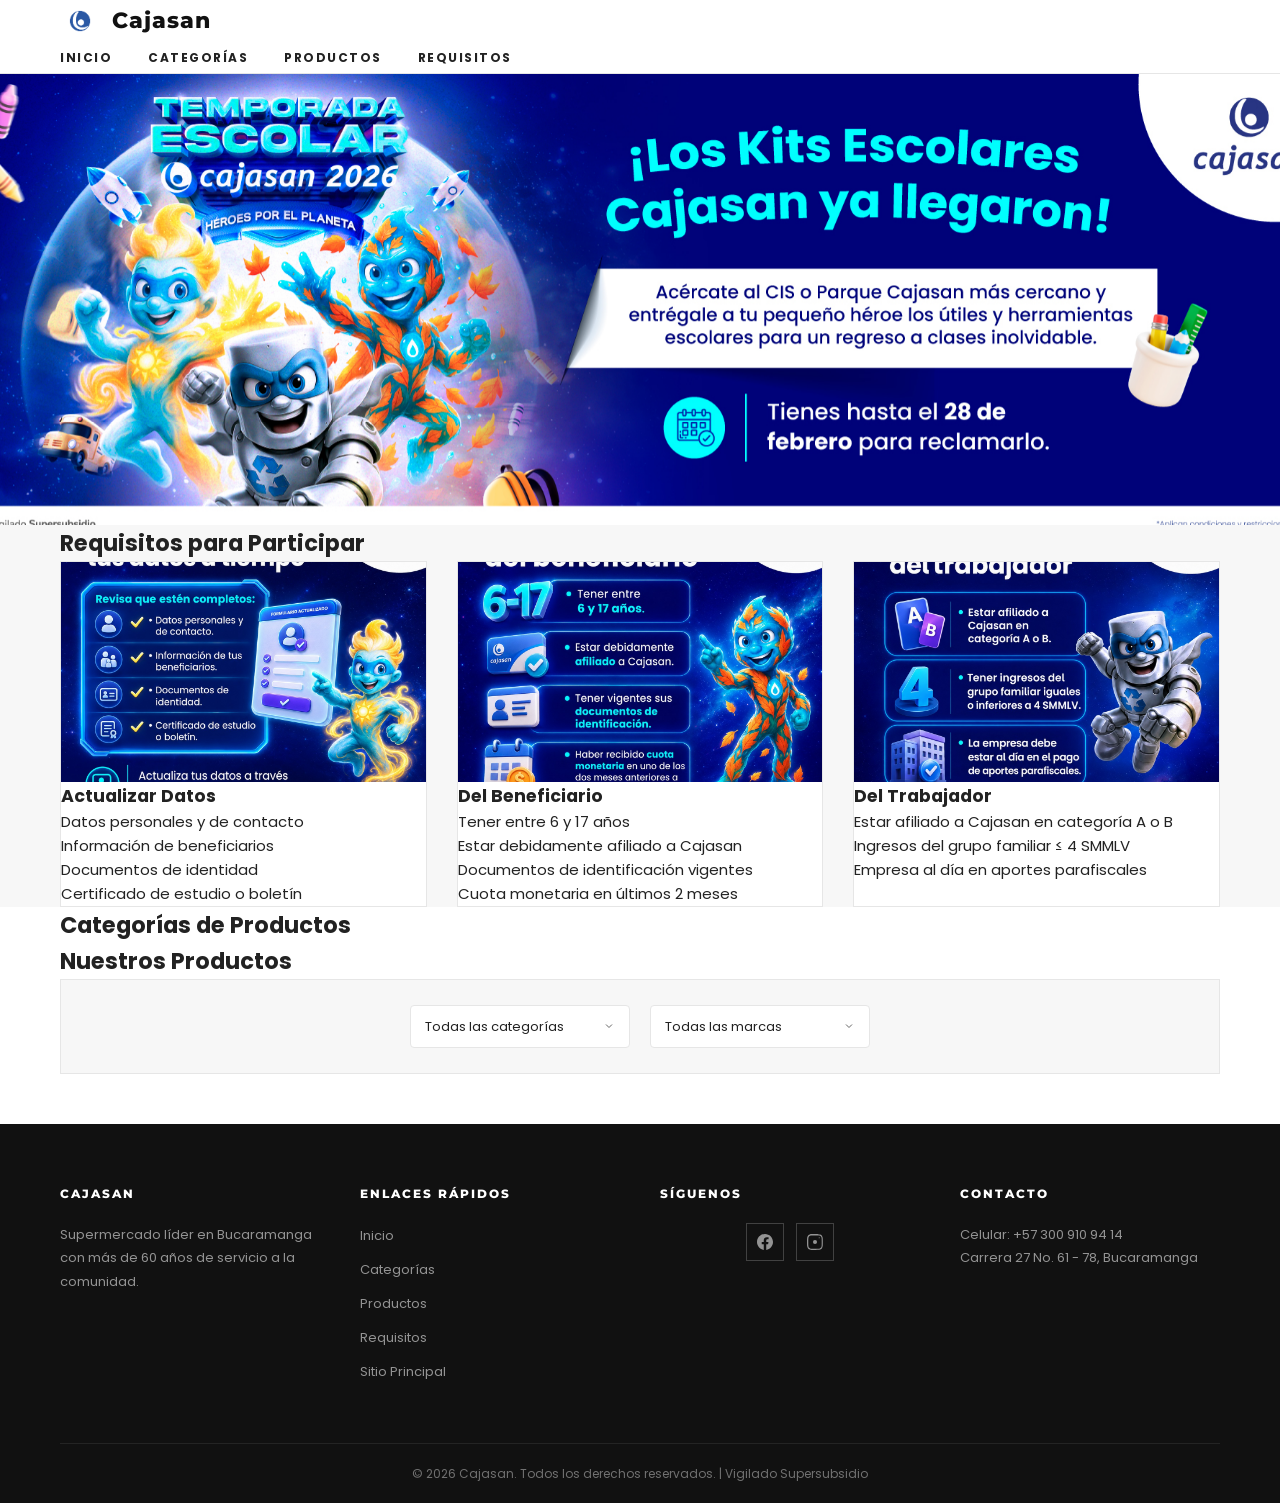
<file: index.html>
<!DOCTYPE html>
<html lang="es">
<head>
    <!-- Meta Tags Básicos -->
    <meta charset="UTF-8">
    <meta name="viewport" content="width=device-width, initial-scale=1.0">
    <meta name="description" content="Feria Escolar Cajasan 2026 - Héroes por el Planeta. Descubre productos escolares con descuentos especiales para beneficiarios de Cajasan.">
    <meta name="keywords" content="feria escolar, Cajasan, productos escolares, descuentos, beneficiarios, héroes por el planeta">
    <meta name="author" content="Cajasan">
    <meta name="robots" content="index, follow">
    <meta name="language" content="es">
    <meta name="revisit-after" content="7 days">
    
    <!-- Open Graph (Redes Sociales) -->
    <meta property="og:type" content="website">
    <meta property="og:title" content="Feria Escolar Cajasan 2026 - Héroes por el Planeta">
    <meta property="og:description" content="Prepárate para la Feria Escolar Cajasan 2026. Descuentos especiales en útiles escolares para beneficiarios.">
    <meta property="og:url" content="https://feria-escolar.cajasan.com">
    <meta property="og:image" content="https://feria-escolar.cajasan.com/assets/img/og-image.jpg">
    <meta property="og:site_name" content="Cajasan">
    <meta property="og:locale" content="es_CO">
    
    <!-- Twitter Card -->
    <meta name="twitter:card" content="summary_large_image">
    <meta name="twitter:title" content="Feria Escolar Cajasan 2026">
    <meta name="twitter:description" content="Descuentos especiales en útiles escolares para beneficiarios de Cajasan.">
    <meta name="twitter:image" content="https://feria-escolar.cajasan.com/assets/img/twitter-image.jpg">
    <meta name="twitter:site" content="@cajasan">
    
    <!-- Title -->
    <title>Feria Escolar Cajasan 2026 - Héroes por el Planeta</title>
    
    <!-- Favicon -->
    <link rel="icon" type="image/png" href="assets/img/favicon.png">
    
    <!-- Fonts -->
    <link rel="preconnect" href="https://fonts.googleapis.com">
    <link rel="preconnect" href="https://fonts.gstatic.com" crossorigin>
    <link href="https://fonts.googleapis.com/css2?family=Poppins:wght@300;400;600;700;800&family=Montserrat:wght@400;600;700&display=swap" rel="stylesheet">
    
    <!-- CSS -->
    <link rel="stylesheet" href="assets/css/styles.css">
    <link rel="stylesheet" href="assets/css/animations.css">
    <link rel="stylesheet" href="assets/css/responsive.css">
    
    <!-- Schema.org Structured Data (JSON-LD) - Event -->
    <script type="application/ld+json">
    {
      "@context": "https://schema.org",
      "@type": "Event",
      "name": "Feria Escolar Cajasan 2026",
      "description": "Feria Escolar con descuentos especiales en útiles escolares para beneficiarios de Cajasan.",
      "eventStatus": "EventScheduled",
      "eventAttendanceMode": "MixedEventAttendanceMode",
      "organizer": {
        "@type": "Organization",
        "name": "Cajasan",
        "url": "https://www.cajasan.com",
        "logo": "https://www.cajasan.com/assets/images/logo.png",
        "sameAs": [
          "https://www.facebook.com/cajasan",
          "https://www.instagram.com/cajasan"
        ]
      },
      "image": "https://feria-escolar.cajasan.com/assets/img/favicon.png",
      "url": "https://feria-escolar.cajasan.com"
    }
    </script>
    
    <!-- Schema.org Organization -->
    <script type="application/ld+json">
    {
      "@context": "https://schema.org",
      "@type": "Organization",
      "name": "Cajasan",
      "url": "https://www.cajasan.com",
      "logo": "https://www.cajasan.com/assets/images/favicon.png",
      "description": "Supermercado líder en Bucaramanga. Feria Escolar 2026 con descuentos especiales.",
      "sameAs": [
        "https://www.facebook.com/cajasan",
        "https://www.instagram.com/cajasan"
      ],
      "contactPoint": {
        "@type": "ContactPoint",
        "contactType": "Customer Service",
        "telephone": "+57-300-910-9414"
      }
    }
    </script>

    <!-- Google Analytics -->
    <script async src="https://www.googletagmanager.com/gtag/js?id=G-XXXXXXXXXX"></script>
    <script>
      window.dataLayer = window.dataLayer || [];
      function gtag(){dataLayer.push(arguments);}
      gtag('js', new Date());
      gtag('config', 'G-XXXXXXXXXX');
    </script>
</head>
<body>
    <!-- HEADER / NAVBAR -->
    <header class="navbar">
        <div class="container">
            <div class="navbar-brand">
                <a href="/" class="logo-link">
                    <img src="assets/img/favicon.png" alt="Cajasan 69 Años Aniversario" class="logo" style="max-width: 40px;">
                    <span class="brand-text">Cajasan</span>
                </a>
            </div>
            <nav class="nav-menu">
                <a href="#inicio" class="nav-link">Inicio</a>
                <a href="#categorias" class="nav-link">Categorías</a>
                <a href="#productos" class="nav-link">Productos</a>
                <a href="#requisitos" class="nav-link">Requisitos</a>
            </nav>
            <button class="hamburger" id="hamburger" aria-label="Menú de navegación">
                <span></span>
                <span></span>
                <span></span>
            </button>
        </div>
    </header>

    <!-- BANNER PRINCIPAL -->
    <section id="inicio" class="hero-banner">
        <img src="assets/img/banner.jpeg" alt="Feria Escolar Cajasan 2026 - Héroes por el Planeta" class="banner-img">
        <div class="banner-overlay"></div>
    </section>


    <!-- REQUISITOS -->
    <section id="requisitos" class="requisitos">
        <div class="container">
            <h2>Requisitos para Participar</h2>
            
            <div class="requisitos-grid">
                <div class="requisito-card">
                    <div class="requisito-imagen">
                        <img src="assets/img/requisitos/actualiza-datos.jpg" alt="Actualizar Datos" onerror="this.style.display='none'">
                    </div>
                    <h3>Actualizar Datos</h3>
                    <ul>
                        <li>Datos personales y de contacto</li>
                        <li>Información de beneficiarios</li>
                        <li>Documentos de identidad</li>
                        <li>Certificado de estudio o boletín</li>
                    </ul>
                </div>
                
                <div class="requisito-card">
                    <div class="requisito-imagen">
                        <img src="assets/img/requisitos/requisitos-independiente.jpg" alt="Del Beneficiario" onerror="this.style.display='none'">
                    </div>
                    <h3>Del Beneficiario</h3>
                    <ul>
                        <li>Tener entre 6 y 17 años</li>
                        <li>Estar debidamente afiliado a Cajasan</li>
                        <li>Documentos de identificación vigentes</li>
                        <li>Cuota monetaria en últimos 2 meses</li>
                    </ul>
                </div>
                
                <div class="requisito-card">
                    <div class="requisito-imagen">
                        <img src="assets/img/requisitos/requisitos-trabajador.jpg" alt="Del Trabajador" onerror="this.style.display='none'">
                    </div>
                    <h3>Del Trabajador</h3>
                    <ul>
                        <li>Estar afiliado a Cajasan en categoría A o B</li>
                        <li>Ingresos del grupo familiar ≤ 4 SMMLV</li>
                        <li>Empresa al día en aportes parafiscales</li>
                    </ul>
                </div>
            </div>
        </div>
    </section>


    <!-- CATEGORÍAS -->
    <section id="categorias" class="categorias">
        <div class="container">
            <h2>Categorías de Productos</h2>
            <div id="lista-categorias" class="grid-categorias">
                <!-- Se llena con JavaScript -->
            </div>
        </div>
    </section>

    <!-- PRODUCTOS -->
    <section id="productos" class="productos">
        <div class="container">
            <h2>Nuestros Productos</h2>
            
            <div class="filtros">
                <select id="filtro-categoria" class="filtro-select">
                    <option value="">Todas las categorías</option>
                </select>
                <select id="filtro-marca" class="filtro-select">
                    <option value="">Todas las marcas</option>
                </select>
            </div>

            <div id="lista-productos" class="grid-productos">
                <!-- Se llena con JavaScript -->
            </div>
        </div>
    </section>

    <!-- CARRITO MODAL -->
    <div id="carrito-modal" class="modal">
        <div class="modal-content">
            <span class="close" onclick="cerrarCarrito()">&times;</span>
            <h2>Mi Carrito</h2>
            <div id="contenido-carrito">
                <!-- Se llena con JavaScript -->
            </div>
            <div class="carrito-total">
                <h3>Total: $<span id="total-carrito">0</span></h3>
                <button class="btn-principal" onclick="procederCompra()">Proceder a Compra</button>
            </div>
        </div>
    </div>

    <!-- LOGIN MODAL -->
    <div id="login-modal" class="modal">
        <div class="modal-content">
            <span class="close" onclick="cerrarLogin()">&times;</span>
            <h2>Iniciar Sesión</h2>
            <form id="form-login">
                <input type="email" id="email" placeholder="Correo electrónico" required>
                <input type="password" id="contraseña" placeholder="Contraseña" required>
                <button type="submit" class="btn-principal">Ingresar</button>
            </form>
            <p style="text-align: center; margin-top: 15px;">¿No tienes cuenta? <a href="#" onclick="abrirRegistro()" style="color: #00d4ff;">Registrarse</a></p>
        </div>
    </div>

    <!-- FOOTER -->
    <footer class="footer">
        <div class="container">
            <div class="footer-content">
                <div class="footer-section">
                    <h4>Cajasan</h4>
                    <p>Supermercado líder en Bucaramanga con más de 60 años de servicio a la comunidad.</p>
                </div>
                
                <div class="footer-section">
                    <h4>Enlaces Rápidos</h4>
                    <ul>
                        <li><a href="#inicio">Inicio</a></li>
                        <li><a href="#categorias">Categorías</a></li>
                        <li><a href="#productos">Productos</a></li>
                        <li><a href="#requisitos">Requisitos</a></li>
                        <li><a href="https://www.cajasan.com">Sitio Principal</a></li>
                    </ul>
                </div>
                
                <div class="footer-section">
                    <h4>Síguenos</h4>
                    <div class="social-links">
                        <a href="https://facebook.com/cajasan" title="Facebook" target="_blank" rel="noopener noreferrer">
                            <svg viewBox="0 0 24 24" xmlns="http://www.w3.org/2000/svg" fill="currentColor">
                                <path d="M24 12.073c0-6.627-5.373-12-12-12s-12 5.373-12 12c0 5.99 4.388 10.954 10.125 11.854v-8.385H7.078v-3.47h3.047V9.43c0-3.007 1.792-4.669 4.533-4.669 1.312 0 2.686.235 2.686.235v2.953H15.83c-1.491 0-1.956.925-1.956 1.874v2.25h3.328l-.532 3.47h-2.796v8.385C19.612 23.027 24 18.062 24 12.073z"/>
                            </svg>
                        </a>
                        <a href="https://instagram.com/cajasan" title="Instagram" target="_blank" rel="noopener noreferrer">
                            <svg viewBox="0 0 24 24" xmlns="http://www.w3.org/2000/svg" fill="currentColor">
                                <path d="M12 0C8.74 0 8.333.015 7.053.072 5.775.132 4.905.333 4.117.6c-.79.263-1.473.557-2.115 1.194-.657.645-.892 1.324-1.195 2.115-.366.79-.566 1.659-.625 2.938C.029 8.333.016 8.74 0 12s.015 3.667.072 4.947c.06 1.277.261 2.148.625 2.938.263.79.557 1.473 1.194 2.115.645.657 1.326.892 2.117 1.195.79.366 1.666.566 2.964.625 1.248.06 1.66.049 4.888.049s3.67.013 4.947-.072c1.275-.06 2.148-.26 2.938-.625.79-.263 1.473-.557 2.115-1.194.657-.645.892-1.326 1.195-2.117.366-.79.566-1.666.625-2.964.06-1.248.049-1.66.049-4.888s.013-3.67-.072-4.947c-.06-1.275-.26-2.148-.625-2.938-.263-.79-.557-1.473-1.194-2.115-.645-.657-1.326-.892-2.117-1.195-.79-.263-1.666-.566-2.964-.625C15.667.065 15.236.064 12 .064zm0 2.068s3.787.019 4.947.072c1.203.054 1.853.244 2.287.408.575.224.985.479 1.417.911.432.432.687.842.911 1.417.164.434.354 1.084.408 2.287.053 1.16.072 1.51.072 4.947s-.019 3.787-.072 4.947c-.054 1.203-.244 1.853-.408 2.287-.224.575-.479.985-.911 1.417-.432.432-.842.687-1.417.911-.434.164-1.084.354-2.287.408-1.16.053-1.51.072-4.947.072s-3.787-.019-4.947-.072c-1.203-.054-1.853-.244-2.287-.408-.575-.224-.985-.479-1.417-.911-.432-.432-.687-.842-.911-1.417-.164-.434-.354-1.084-.408-2.287-.053-1.16-.072-1.51-.072-4.947s.019-3.787.072-4.947c.054-1.203.244-1.853.408-2.287.224-.575.479-.985.911-1.417.432-.432.842-.687 1.417-.911.434-.164 1.084-.354 2.287-.408 1.16-.053 1.51-.072 4.947-.072z"/>
                                <circle cx="12" cy="12" r="3.065"/>
                                <circle cx="18.306" cy="5.694" r="0.75"/>
                            </svg>
                        </a>
                    </div>
                </div>

                <div class="footer-section">
                    <h4>Contacto</h4>
                    <p>Celular: +57 300 910 94 14</p>
                    <p>Carrera 27 No. 61 - 78, Bucaramanga</p>
                </div>
            </div>
            
            <div class="footer-bottom">
                <p>&copy; 2026 Cajasan. Todos los derechos reservados. | Vigilado Supersubsidio</p>
            </div>
        </div>
    </footer>

    <script src="assets/js/app.js"></script>
</body>
</html>
</file>
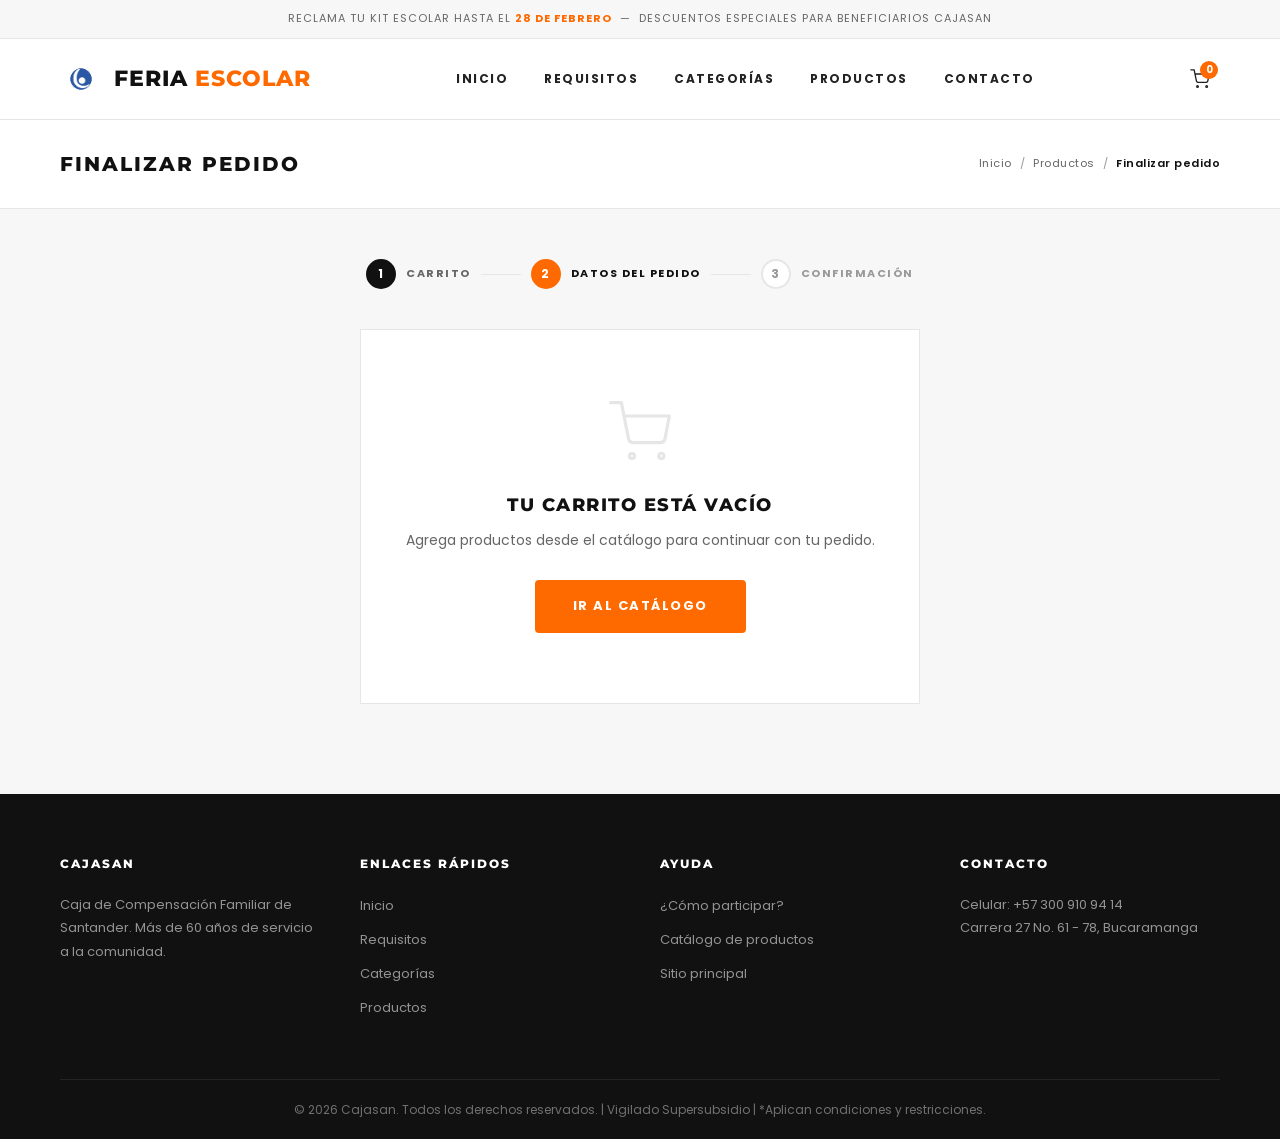
<file: checkout.html>
<!DOCTYPE html>
<html lang="es">
<head>
    <meta charset="UTF-8">
    <meta name="viewport" content="width=device-width, initial-scale=1.0">
    <meta name="description" content="Finaliza tu pedido de la Feria Escolar Cajasan 2026.">
    <meta name="robots" content="noindex, follow">
    <title>Finalizar Pedido - Feria Escolar Cajasan 2026</title>
    <link rel="icon" type="image/png" href="assets/img/favicon.png">
    <link rel="preconnect" href="https://fonts.googleapis.com">
    <link rel="preconnect" href="https://fonts.gstatic.com" crossorigin>
    <link href="https://fonts.googleapis.com/css2?family=Poppins:wght@300;400;500;600;700;800&family=Montserrat:wght@400;600;700;800&display=swap" rel="stylesheet">
    <link rel="stylesheet" href="assets/css/styles.css">
    <link rel="stylesheet" href="assets/css/animations.css">
    <link rel="stylesheet" href="assets/css/checkout.css">
    <link rel="stylesheet" href="assets/css/responsive.css">
</head>
<body class="page-checkout">
    <!-- ========== BARRA SUPERIOR ========== -->
    <div class="top-bar">
        <div class="container">
            <p>RECLAMA TU KIT ESCOLAR HASTA EL <strong>28 DE FEBRERO</strong> &nbsp;—&nbsp; DESCUENTOS ESPECIALES PARA BENEFICIARIOS CAJASAN</p>
        </div>
    </div>
    <!-- ========== HEADER ========== -->
    <header class="navbar" id="navbar">
        <div class="container navbar-inner">
            <div class="navbar-brand">
                <a href="index.html" class="logo-link">
                    <img src="assets/img/favicon.png" alt="Cajasan" class="logo">
                    <span class="brand-text">FERIA <span>ESCOLAR</span></span>
                </a>
            </div>
            <nav class="nav-menu" id="nav-menu">
                <a href="index.html#inicio" class="nav-link">Inicio</a>
                <a href="index.html#requisitos" class="nav-link">Requisitos</a>
                <a href="index.html#categorias" class="nav-link">Categorías</a>
                <a href="index.html#productos" class="nav-link">Productos</a>
                <a href="index.html#contacto" class="nav-link">Contacto</a>
            </nav>
            <div class="nav-actions">
                <a href="index.html#productos" class="nav-icon-btn cart-btn" title="Seguir comprando">
                    <svg viewBox="0 0 24 24" fill="none" stroke="currentColor" stroke-width="1.6" stroke-linecap="round" stroke-linejoin="round">
                        <circle cx="9" cy="21" r="1"/><circle cx="20" cy="21" r="1"/>
                        <path d="M1 1h4l2.68 13.39a2 2 0 0 0 2 1.61h9.72a2 2 0 0 0 2-1.61L23 6H6"/>
                    </svg>
                    <span class="cart-count" id="contador-carrito">0</span>
                </a>
                <button class="hamburger" id="hamburger" aria-label="Menú de navegación">
                    <span></span><span></span><span></span>
                </button>
            </div>
        </div>
    </header>
    <!-- ========== ENCABEZADO DE PÁGINA ========== -->
    <section class="page-header">
        <div class="container page-header-inner">
            <h1>Finalizar Pedido</h1>
            <nav class="breadcrumb" aria-label="Ruta">
                <a href="index.html">Inicio</a>
                <span>/</span>
                <a href="index.html#productos">Productos</a>
                <span>/</span>
                <strong>Finalizar pedido</strong>
            </nav>
        </div>
    </section>
    <!-- ========== CONTENIDO CHECKOUT ========== -->
    <main class="checkout section">
        <div class="container">
            <!-- Pasos -->
            <ol class="checkout-steps">
                <li class="done"><span>1</span> Carrito</li>
                <li class="current"><span>2</span> Datos del pedido</li>
                <li><span>3</span> Confirmación</li>
            </ol>
            <!-- Carrito vacío -->
            <div class="checkout-empty" id="checkout-empty" hidden>
                <svg viewBox="0 0 24 24" fill="none" stroke="currentColor" stroke-width="1.2" stroke-linecap="round" stroke-linejoin="round">
                    <circle cx="9" cy="21" r="1"/><circle cx="20" cy="21" r="1"/>
                    <path d="M1 1h4l2.68 13.39a2 2 0 0 0 2 1.61h9.72a2 2 0 0 0 2-1.61L23 6H6"/>
                </svg>
                <h2>Tu carrito está vacío</h2>
                <p>Agrega productos desde el catálogo para continuar con tu pedido.</p>
                <a href="index.html#productos" class="btn-principal">Ir al catálogo</a>
            </div>
            <!-- Formulario de checkout -->
            <div id="checkout-wrapper">
                <!-- Avisos -->
                <div class="checkout-notice">
                    <p>¿Ya tienes una cuenta? <a href="#" id="toggle-login">Haz clic aquí para ingresar</a></p>
                    <form class="notice-form" id="form-login-inline" hidden>
                        <input type="email" id="login-email" placeholder="Correo electrónico" required>
                        <input type="password" id="login-pass" placeholder="Contraseña" required>
                        <button type="submit" class="btn-principal btn-sm">Ingresar</button>
                    </form>
                </div>
                <div class="checkout-notice checkout-notice-success" id="notice-usuario" hidden>
                    <p>Sesión iniciada como <strong id="notice-usuario-nombre"></strong>. <a href="#" id="cerrar-sesion">Cerrar sesión</a></p>
                </div>
                <form id="form-checkout" class="checkout-grid" novalidate>
                    <!-- ===== COLUMNA IZQUIERDA: DATOS ===== -->
                    <div class="checkout-col">
                        <h2 class="checkout-title">Datos del afiliado</h2>
                        <div class="form-row form-row-2">
                            <div class="form-group">
                                <label for="nombres">Nombres <abbr title="obligatorio">*</abbr></label>
                                <input type="text" id="nombres" name="nombres" required autocomplete="given-name">
                            </div>
                            <div class="form-group">
                                <label for="apellidos">Apellidos <abbr title="obligatorio">*</abbr></label>
                                <input type="text" id="apellidos" name="apellidos" required autocomplete="family-name">
                            </div>
                        </div>
                        <div class="form-row form-row-2">
                            <div class="form-group form-group-sm">
                                <label for="tipo-documento">Tipo de documento <abbr title="obligatorio">*</abbr></label>
                                <select id="tipo-documento" name="tipo_documento" required>
                                    <option value="CC">Cédula de ciudadanía</option>
                                    <option value="CE">Cédula de extranjería</option>
                                    <option value="PPT">Permiso por protección temporal</option>
                                    <option value="PA">Pasaporte</option>
                                </select>
                            </div>
                            <div class="form-group">
                                <label for="documento">Número de documento <abbr title="obligatorio">*</abbr></label>
                                <input type="text" id="documento" name="documento" required inputmode="numeric" maxlength="20">
                            </div>
                        </div>
                        <div class="form-row form-row-2">
                            <div class="form-group">
                                <label for="email">Correo electrónico <abbr title="obligatorio">*</abbr></label>
                                <input type="email" id="email" name="email" required autocomplete="email">
                            </div>
                            <div class="form-group">
                                <label for="telefono">Teléfono / Celular <abbr title="obligatorio">*</abbr></label>
                                <input type="tel" id="telefono" name="telefono" required inputmode="tel" autocomplete="tel" placeholder="300 000 0000">
                            </div>
                        </div>
                        <div class="form-row form-row-2">
                            <div class="form-group">
                                <label for="departamento">Departamento <abbr title="obligatorio">*</abbr></label>
                                <select id="departamento" name="departamento" required>
                                    <option value="Santander" selected>Santander</option>
                                    <option value="Norte de Santander">Norte de Santander</option>
                                    <option value="Boyacá">Boyacá</option>
                                    <option value="Cesar">Cesar</option>
                                    <option value="Otro">Otro</option>
                                </select>
                            </div>
                            <div class="form-group">
                                <label for="ciudad">Ciudad / Municipio <abbr title="obligatorio">*</abbr></label>
                                <input type="text" id="ciudad" name="ciudad" required placeholder="Bucaramanga" autocomplete="address-level2">
                            </div>
                        </div>
                        <div class="form-group">
                            <label for="direccion">Dirección de residencia <abbr title="obligatorio">*</abbr></label>
                            <input type="text" id="direccion" name="direccion" required placeholder="Calle / Carrera, número, barrio" autocomplete="street-address">
                        </div>
                        <div class="form-group">
                            <label for="punto-entrega">Punto de entrega (CIS o Parque Cajasan) <abbr title="obligatorio">*</abbr></label>
                            <select id="punto-entrega" name="punto_entrega" required>
                                <option value="">Selecciona dónde reclamarás el kit…</option>
                                <option value="CIS Bucaramanga - Sede Principal">CIS Bucaramanga - Sede Principal</option>
                                <option value="CIS Floridablanca">CIS Floridablanca</option>
                                <option value="CIS Girón">CIS Girón</option>
                                <option value="CIS Piedecuesta">CIS Piedecuesta</option>
                                <option value="CIS Barrancabermeja">CIS Barrancabermeja</option>
                                <option value="CIS San Gil">CIS San Gil</option>
                                <option value="CIS Socorro">CIS Socorro</option>
                                <option value="Parque Recreacional Cajasan">Parque Recreacional Cajasan</option>
                            </select>
                        </div>
                        <!-- Crear cuenta -->
                        <div class="form-check" id="bloque-crear-cuenta">
                            <label>
                                <input type="checkbox" id="crear-cuenta" name="crear_cuenta">
                                <span>¿Crear una cuenta para seguir mis pedidos?</span>
                            </label>
                        </div>
                        <div class="form-group" id="bloque-password" hidden>
                            <label for="password">Contraseña para tu cuenta <abbr title="obligatorio">*</abbr></label>
                            <input type="password" id="password" name="password" minlength="6" autocomplete="new-password" placeholder="Mínimo 6 caracteres">
                        </div>
                    </div>
                    <!-- ===== COLUMNA DERECHA: ADICIONAL ===== -->
                    <div class="checkout-col">
                        <h2 class="checkout-title">Información adicional</h2>
                        <div class="form-group">
                            <label for="notas">Notas del pedido (opcional)</label>
                            <textarea id="notas" name="notas" rows="6" placeholder="Ej: nombre del beneficiario, grado escolar, indicaciones para la entrega…"></textarea>
                        </div>
                        <div class="checkout-info-box">
                            <h4>¿Cómo funciona la entrega?</h4>
                            <ul>
                                <li>Al confirmar, tu pedido queda en estado <strong>pendiente</strong>.</li>
                                <li>Te contactaremos al correo o celular registrado.</li>
                                <li>Reclamas y pagas en el <strong>CIS o Parque</strong> seleccionado.</li>
                                <li>Plazo máximo: <strong>28 de febrero de 2026</strong>.</li>
                            </ul>
                        </div>
                    </div>
                    <!-- ===== RESUMEN DEL PEDIDO (ancho completo) ===== -->
                    <div class="checkout-full">
                        <h2 class="checkout-title">Tu pedido</h2>
                        <table class="order-table">
                            <thead>
                                <tr>
                                    <th>Producto</th>
                                    <th class="text-center">Cantidad</th>
                                    <th class="text-right">Subtotal</th>
                                </tr>
                            </thead>
                            <tbody id="order-items">
                                <!-- Se llena con JavaScript -->
                            </tbody>
                            <tfoot>
                                <tr>
                                    <th colspan="2">Subtotal</th>
                                    <td class="text-right">$<span id="order-subtotal">0</span></td>
                                </tr>
                                <tr>
                                    <th colspan="2">Descuento beneficiario</th>
                                    <td class="text-right">$<span id="order-descuento">0</span></td>
                                </tr>
                                <tr class="order-total">
                                    <th colspan="2">Total</th>
                                    <td class="text-right">$<span id="order-total">0</span></td>
                                </tr>
                            </tfoot>
                        </table>
                        <!-- Método de pago -->
                        <div class="payment-box">
                            <div class="payment-option">
                                <label>
                                    <input type="radio" name="metodo_pago" value="pago_en_cis" checked>
                                    <span>Pago al reclamar en el CIS / Parque Cajasan</span>
                                </label>
                                <p>Reservas tu kit ahora y pagas en el punto de entrega seleccionado con tu documento de identidad.</p>
                            </div>
                            <div class="payment-option disabled">
                                <label>
                                    <input type="radio" name="metodo_pago" value="pago_en_linea" disabled>
                                    <span>Pago en línea <small>(próximamente)</small></span>
                                </label>
                            </div>
                            <div class="form-check form-check-terms">
                                <label>
                                    <input type="checkbox" id="acepta-terminos" name="acepta_terminos" required>
                                    <span>He leído y acepto los <a href="#" target="_blank">términos y condiciones</a> y la <a href="#" target="_blank">política de tratamiento de datos</a> de Cajasan <abbr title="obligatorio">*</abbr></span>
                                </label>
                            </div>
                            <div class="form-error" id="form-error" hidden></div>
                            <button type="submit" class="btn-dark btn-lg" id="btn-realizar-pedido">
                                Realizar pedido
                            </button>
                        </div>
                    </div>
                </form>
            </div>
            <!-- Confirmación -->
            <div class="checkout-success" id="checkout-success" hidden>
                <div class="success-icon">
                    <svg viewBox="0 0 24 24" fill="none" stroke="currentColor" stroke-width="2" stroke-linecap="round" stroke-linejoin="round">
                        <polyline points="20 6 9 17 4 12"/>
                    </svg>
                </div>
                <h2>¡Pedido recibido!</h2>
                <p>Tu número de pedido es <strong id="success-numero">—</strong>.</p>
                <p>Te enviamos la confirmación a <strong id="success-email">—</strong>. Recuerda reclamarlo en <strong id="success-punto">—</strong> antes del <strong>28 de febrero</strong>.</p>
                <div class="success-actions">
                    <a href="index.html#productos" class="btn-outline">Seguir comprando</a>
                    <button type="button" class="btn-principal" onclick="window.print()">Imprimir comprobante</button>
                </div>
            </div>
        </div>
    </main>
    <!-- ========== FOOTER ========== -->
    <footer class="footer" id="contacto">
        <div class="container">
            <div class="footer-content">
                <div class="footer-section">
                    <h4>Cajasan</h4>
                    <p>Caja de Compensación Familiar de Santander. Más de 60 años de servicio a la comunidad.</p>
                </div>
                <div class="footer-section">
                    <h4>Enlaces Rápidos</h4>
                    <ul>
                        <li><a href="index.html#inicio">Inicio</a></li>
                        <li><a href="index.html#requisitos">Requisitos</a></li>
                        <li><a href="index.html#categorias">Categorías</a></li>
                        <li><a href="index.html#productos">Productos</a></li>
                    </ul>
                </div>
                <div class="footer-section">
                    <h4>Ayuda</h4>
                    <ul>
                        <li><a href="index.html#requisitos">¿Cómo participar?</a></li>
                        <li><a href="index.html#productos">Catálogo de productos</a></li>
                        <li><a href="https://www.cajasan.com" target="_blank" rel="noopener noreferrer">Sitio principal</a></li>
                    </ul>
                </div>
                <div class="footer-section">
                    <h4>Contacto</h4>
                    <p>Celular: +57 300 910 94 14</p>
                    <p>Carrera 27 No. 61 - 78, Bucaramanga</p>
                </div>
            </div>
            <div class="footer-bottom">
                <p>&copy; 2026 Cajasan. Todos los derechos reservados. | Vigilado Supersubsidio | *Aplican condiciones y restricciones.</p>
            </div>
        </div>
    </footer>
    <script src="assets/js/checkout.js"></script>
</body>
</html>
</file>
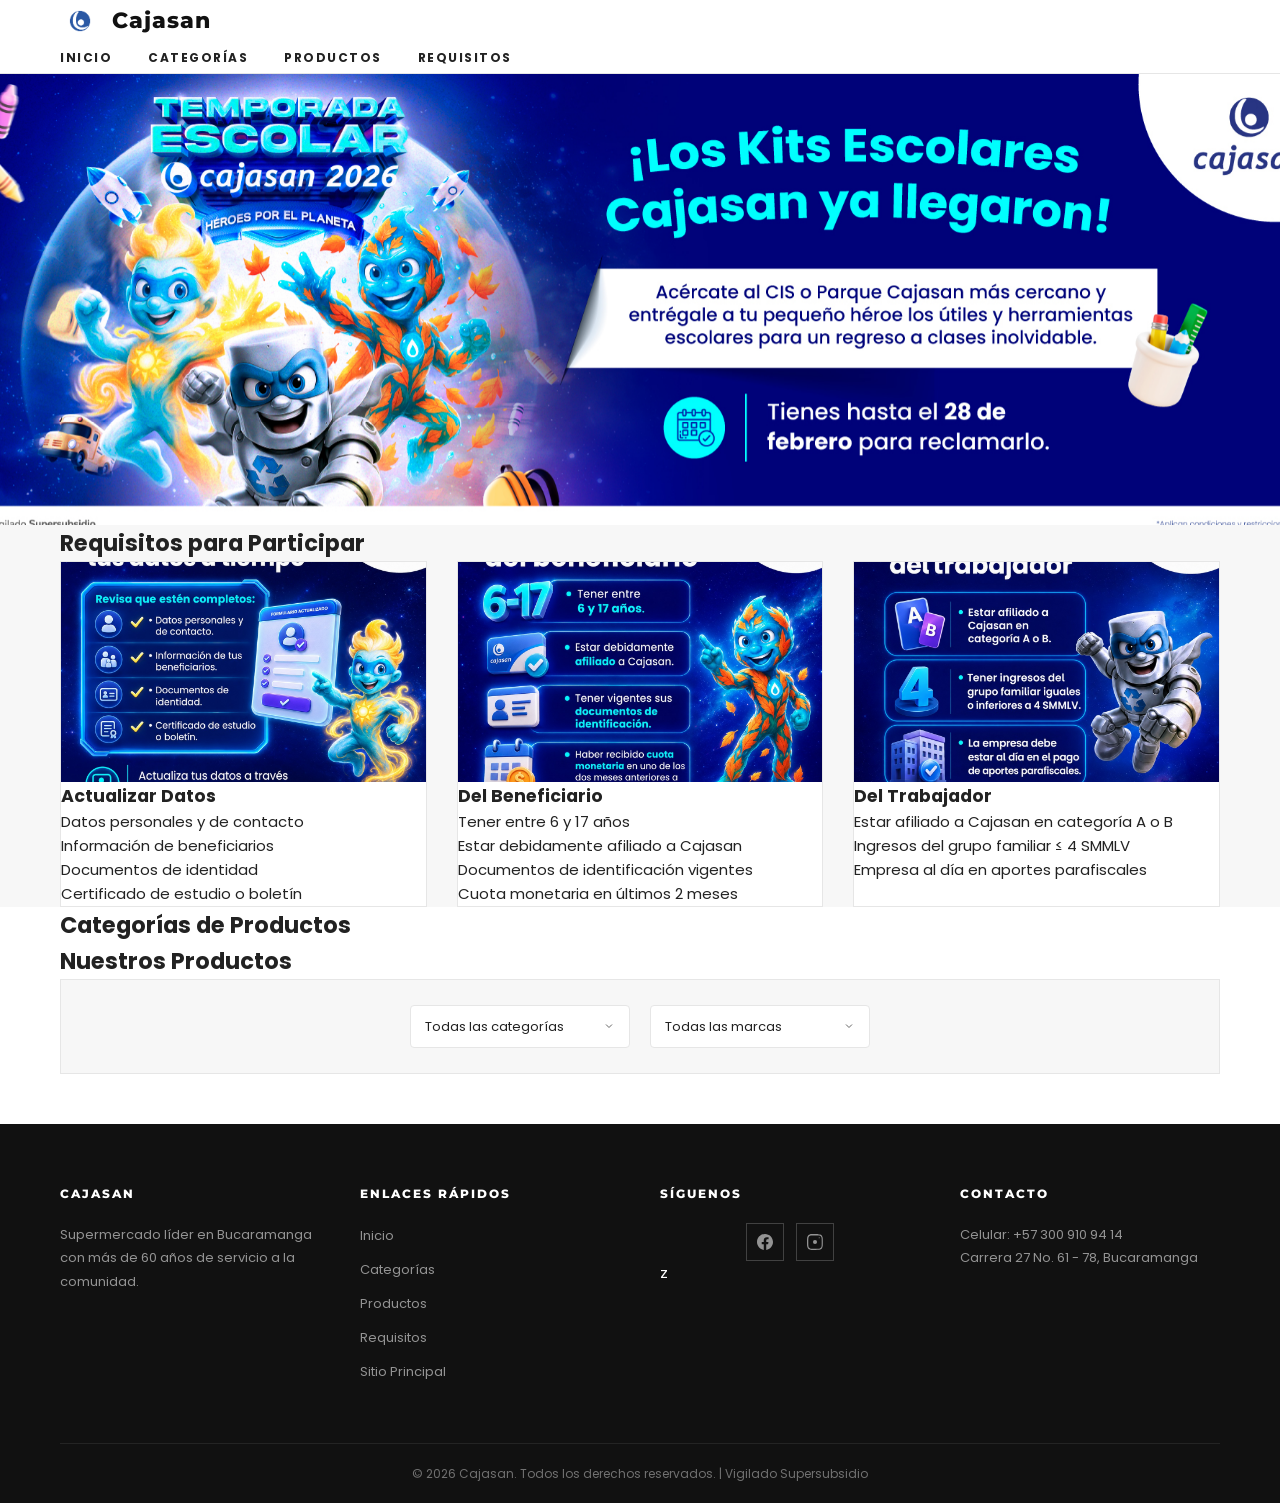
<file: index2.html>
<!DOCTYPE html>
<html lang="es">
<head>
    <!-- Meta Tags Básicos -->
    <meta charset="UTF-8">
    <meta name="viewport" content="width=device-width, initial-scale=1.0">
    <meta name="description" content="Feria Escolar Cajasan 2026 - Héroes por el Planeta. Descubre productos escolares con descuentos especiales para beneficiarios de Cajasan.">
    <meta name="keywords" content="feria escolar, Cajasan, productos escolares, descuentos, beneficiarios, héroes por el planeta">
    <meta name="author" content="Cajasan">
    <meta name="robots" content="index, follow">
    <meta name="language" content="es">
    <meta name="revisit-after" content="7 days">
    <!-- Open Graph (Redes Sociales) -->
    <meta property="og:type" content="website">
    <meta property="og:title" content="Feria Escolar Cajasan 2026 - Héroes por el Planeta">
    <meta property="og:description" content="Prepárate para la Feria Escolar Cajasan 2026. Descuentos especiales en útiles escolares para beneficiarios.">
    <meta property="og:url" content="https://feria-escolar.cajasan.com">
    <meta property="og:image" content="https://feria-escolar.cajasan.com/assets/img/og-image.jpg">
    <meta property="og:site_name" content="Cajasan">
    <meta property="og:locale" content="es_CO">
    <!-- Twitter Card -->
    <meta name="twitter:card" content="summary_large_image">
    <meta name="twitter:title" content="Feria Escolar Cajasan 2026">
    <meta name="twitter:description" content="Descuentos especiales en útiles escolares para beneficiarios de Cajasan.">
    <meta name="twitter:image" content="https://feria-escolar.cajasan.com/assets/img/twitter-image.jpg">
    <meta name="twitter:site" content="@cajasan">
    <!-- Title -->
    <title>Feria Escolar Cajasan 2026 - Héroes por el Planeta</title>
    <!-- Favicon -->
    <link rel="icon" type="image/png" href="assets/img/favicon.png">
    <!-- Fonts -->
    <link rel="preconnect" href="https://fonts.googleapis.com">
    <link rel="preconnect" href="https://fonts.gstatic.com" crossorigin>
    <link href="https://fonts.googleapis.com/css2?family=Poppins:wght@300;400;600;700;800&family=Montserrat:wght@400;600;700&display=swap" rel="stylesheet">
    <!-- CSS -->
    <link rel="stylesheet" href="assets/css/styles.css">
    <link rel="stylesheet" href="assets/css/animations.css">
    <link rel="stylesheet" href="assets/css/responsive.css">
    <!-- Schema.org Structured Data (JSON-LD) - Event -->
    <script type="application/ld+json">
    {
      "@context": "https://schema.org",
      "@type": "Event",
      "name": "Feria Escolar Cajasan 2026",
      "description": "Feria Escolar con descuentos especiales en útiles escolares para beneficiarios de Cajasan.",
      "eventStatus": "EventScheduled",
      "eventAttendanceMode": "MixedEventAttendanceMode",
      "organizer": {
        "@type": "Organization",
        "name": "Cajasan",
        "url": "https://www.cajasan.com",
        "logo": "https://www.cajasan.com/assets/images/logo.png",
        "sameAs": [
          "https://www.facebook.com/cajasan",
          "https://www.instagram.com/cajasan"
        ]
      },
      "image": "https://feria-escolar.cajasan.com/assets/img/favicon.png",
      "url": "https://feria-escolar.cajasan.com"
    }
    </script>
    <!-- Google Analytics -->
    <script async src="https://www.googletagmanager.com/gtag/js?id=G-XXXXXXXXXX"></script>
    <script>
      window.dataLayer = window.dataLayer || [];
      function gtag(){dataLayer.push(arguments);}
      gtag('js', new Date());
      gtag('config', 'G-XXXXXXXXXX');
    </script>
</head>
<body>
    <!-- HEADER / NAVBAR -->
    <header class="navbar">
        <div class="container">
            <div class="navbar-brand">
                <a href="/" class="logo-link">
                    <img src="assets/img/favicon.png" alt="Cajasan 69 Años Aniversario" class="logo" style="max-width: 40px;">
                    <span class="brand-text">Cajasan</span>
                </a>
            </div>
            <nav class="nav-menu">
                <a href="#inicio" class="nav-link">Inicio</a>
                <a href="#categorias" class="nav-link">Categorías</a>
                <a href="#productos" class="nav-link">Productos</a>
                <a href="#requisitos" class="nav-link">Requisitos</a>
            </nav>
            <button class="hamburger" id="hamburger" aria-label="Menú de navegación">
                <span></span>
                <span></span>
                <span></span>
            </button>
        </div>
    </header>
    <!-- BANNER PRINCIPAL -->
    <section id="inicio" class="hero-banner">
        <img src="assets/img/banner.jpeg" alt="Feria Escolar Cajasan 2026 - Héroes por el Planeta" class="banner-img">
        <div class="banner-overlay"></div>
    </section>
    <!-- REQUISITOS -->
    <section id="requisitos" class="requisitos">
        <div class="container">
            <h2>Requisitos para Participar</h2>
            
            <div class="requisitos-grid">
                <div class="requisito-card">
                    <div class="requisito-imagen">
                        <img src="assets/img/requisitos/actualiza-datos.jpg" alt="Actualizar Datos" onerror="this.style.display='none'">
                    </div>
                    <h3>Actualizar Datos</h3>
                    <ul>
                        <li>Datos personales y de contacto</li>
                        <li>Información de beneficiarios</li>
                        <li>Documentos de identidad</li>
                        <li>Certificado de estudio o boletín</li>
                    </ul>
                </div>
                
                <div class="requisito-card">
                    <div class="requisito-imagen">
                        <img src="assets/img/requisitos/requisitos-independiente.jpg" alt="Del Beneficiario" onerror="this.style.display='none'">
                    </div>
                    <h3>Del Beneficiario</h3>
                    <ul>
                        <li>Tener entre 6 y 17 años</li>
                        <li>Estar debidamente afiliado a Cajasan</li>
                        <li>Documentos de identificación vigentes</li>
                        <li>Cuota monetaria en últimos 2 meses</li>
                    </ul>
                </div>
                
                <div class="requisito-card">
                    <div class="requisito-imagen">
                        <img src="assets/img/requisitos/requisitos-trabajador.jpg" alt="Del Trabajador" onerror="this.style.display='none'">
                    </div>
                    <h3>Del Trabajador</h3>
                    <ul>
                        <li>Estar afiliado a Cajasan en categoría A o B</li>
                        <li>Ingresos del grupo familiar ≤ 4 SMMLV</li>
                        <li>Empresa al día en aportes parafiscales</li>
                    </ul>
                </div>
            </div>
        </div>
    </section>
    <!-- CATEGORÍAS -->
    <section id="categorias" class="categorias">
        <div class="container">
            <h2>Categorías de Productos</h2>
            <div id="lista-categorias" class="grid-categorias">
                <!-- Se llena con JavaScript -->
            </div>
        </div>
    </section>
    <!-- PRODUCTOS -->
    <section id="productos" class="productos">
        <div class="container">
            <h2>Nuestros Productos</h2>
            <div class="filtros">
                <select id="filtro-categoria" class="filtro-select">
                    <option value="">Todas las categorías</option>
                </select>
                <select id="filtro-marca" class="filtro-select">
                    <option value="">Todas las marcas</option>
                </select>
            </div>
            <div id="lista-productos" class="grid-productos">
                <!-- Se llena con JavaScript -->
            </div>
        </div>
    </section>
    <!-- CARRITO MODAL -->
    <div id="carrito-modal" class="modal">
        <div class="modal-content">
            <span class="close" onclick="cerrarCarrito()">&times;</span>
            <h2>Mi Carrito</h2>
            <div id="contenido-carrito">
                <!-- Se llena con JavaScript -->
            </div>
            <div class="carrito-total">
                <h3>Total: $<span id="total-carrito">0</span></h3>
                <button class="btn-principal" onclick="procederCompra()">Proceder a Compra</button>
            </div>
        </div>
    </div>
    <!-- LOGIN MODAL -->
    <div id="login-modal" class="modal">
        <div class="modal-content">
            <span class="close" onclick="cerrarLogin()">&times;</span>
            <h2>Iniciar Sesión</h2>
            <form id="form-login">
                <input type="email" id="email" placeholder="Correo electrónico" required>
                <input type="password" id="contraseña" placeholder="Contraseña" required>
                <button type="submit" class="btn-principal">Ingresar</button>
            </form>
            <p style="text-align: center; margin-top: 15px;">¿No tienes cuenta? <a href="#" onclick="abrirRegistro()" style="color: #00d4ff;">Registrarse</a></p>
        </div>
    </div>
    <!-- FOOTER -->
    <footer class="footer">
        <div class="container">
            <div class="footer-content">
                <div class="footer-section">
                    <h4>Cajasan</h4>
                    <p>Supermercado líder en Bucaramanga con más de 60 años de servicio a la comunidad.</p>
                </div>
                <div class="footer-section">
                    <h4>Enlaces Rápidos</h4>
                    <ul>
                        <li><a href="#inicio">Inicio</a></li>
                        <li><a href="#categorias">Categorías</a></li>
                        <li><a href="#productos">Productos</a></li>
                        <li><a href="#requisitos">Requisitos</a></li>
                        <li><a href="https://www.cajasan.com">Sitio Principal</a></li>
                    </ul>
                </div>              
                <div class="footer-section">
                    <h4>Síguenos</h4>
                    <div class="social-links">
                        <a href="https://facebook.com/cajasan" title="Facebook" target="_blank" rel="noopener noreferrer">
                            <svg viewBox="0 0 24 24" xmlns="http://www.w3.org/2000/svg" fill="currentColor">
                                <path d="M24 12.073c0-6.627-5.373-12-12-12s-12 5.373-12 12c0 5.99 4.388 10.954 10.125 11.854v-8.385H7.078v-3.47h3.047V9.43c0-3.007 1.792-4.669 4.533-4.669 1.312 0 2.686.235 2.686.235v2.953H15.83c-1.491 0-1.956.925-1.956 1.874v2.25h3.328l-.532 3.47h-2.796v8.385C19.612 23.027 24 18.062 24 12.073z"/>
                            </svg>
                        </a>
                        <a href="https://instagram.com/cajasan" title="Instagram" target="_blank" rel="noopener noreferrer">
                            <svg viewBox="0 0 24 24" xmlns="http://www.w3.org/2000/svg" fill="currentColor">
                                <path d="M12 0C8.74 0 8.333.015 7.053.072 5.775.132 4.905.333 4.117.6c-.79.263-1.473.557-2.115 1.194-.657.645-.892 1.324-1.195 2.115-.366.79-.566 1.659-.625 2.938C.029 8.333.016 8.74 0 12s.015 3.667.072 4.947c.06 1.277.261 2.148.625 2.938.263.79.557 1.473 1.194 2.115.645.657 1.326.892 2.117 1.195.79.366 1.666.566 2.964.625 1.248.06 1.66.049 4.888.049s3.67.013 4.947-.072c1.275-.06 2.148-.26 2.938-.625.79-.263 1.473-.557 2.115-1.194.657-.645.892-1.326 1.195-2.117.366-.79.566-1.666.625-2.964.06-1.248.049-1.66.049-4.888s.013-3.67-.072-4.947c-.06-1.275-.26-2.148-.625-2.938-.263-.79-.557-1.473-1.194-2.115-.645-.657-1.326-.892-2.117-1.195-.79-.263-1.666-.566-2.964-.625C15.667.065 15.236.064 12 .064zm0 2.068s3.787.019 4.947.072c1.203.054 1.853.244 2.287.408.575.224.985.479 1.417.911.432.432.687.842.911 1.417.164.434.354 1.084.408 2.287.053 1.16.072 1.51.072 4.947s-.019 3.787-.072 4.947c-.054 1.203-.244 1.853-.408 2.287-.224.575-.479.985-.911 1.417-.432.432-.842.687-1.417.911-.434.164-1.084.354-2.287.408-1.16.053-1.51.072-4.947.072s-3.787-.019-4.947-.072c-1.203-.054-1.853-.244-2.287-.408-.575-.224-.985-.479-1.417-.911-.432-.432-.687-.842-.911-1.417-.164-.434-.354-1.084-.408-2.287-.053-1.16-.072-1.51-.072-4.947s.019-3.787.072-4.947c.054-1.203.244-1.853.408-2.287.224-.575.479-.985.911-1.417.432-.432.842-.687 1.417-.911.434-.164 1.084-.354 2.287-.408 1.16-.053 1.51-.072 4.947-.072z"/>
                                <circle cx="12" cy="12" r="3.065"/>
                                <circle cx="18.306" cy="5.694" r="0.75"/>
                            </svg>
                        </a>
                    </div>
z               </div>
                <div class="footer-section">
                    <h4>Contacto</h4>
                    <p>Celular: +57 300 910 94 14</p>
                    <p>Carrera 27 No. 61 - 78, Bucaramanga</p>
                </div>
            </div>           
            <div class="footer-bottom">
                <p>&copy; 2026 Cajasan. Todos los derechos reservados. | Vigilado Supersubsidio</p>
            </div>
        </div>
    </footer>
    <script src="assets/js/app.js"></script>
</body>
</html>
</file>
<file: assets/css/styles.css>
/* ============================================================
   FERIA ESCOLAR CAJASAN 2026 — styles.css
   Estilo: limpio, tipo tienda online profesional
   ============================================================ */

:root {
    /* Marca Cajasan */
    --primary-dark: #001a4d;
    --primary-blue: #003d99;
    --accent-cyan: #00d4ff;
    --accent-orange: #ff6a00;

    /* Neutros */
    --black: #111111;
    --dark: #1a1a1a;
    --text-dark: #222222;
    --text-gray: #666666;
    --text-light: #999999;
    --border: #e6e6e6;
    --bg-light: #f7f7f7;
    --white: #ffffff;

    /* Tipografía */
    --font-main: 'Poppins', sans-serif;
    --font-title: 'Montserrat', sans-serif;

    /* Sombras y transiciones */
    --shadow: 0 4px 15px rgba(0, 0, 0, 0.08);
    --shadow-lg: 0 10px 30px rgba(0, 0, 0, 0.14);
    --transition: all 0.3s ease;

    /* Medidas */
    --container: 1200px;
    --radius: 4px;
}

/* ========== RESET ========== */
*,
*::before,
*::after {
    margin: 0;
    padding: 0;
    box-sizing: border-box;
}

html {
    scroll-behavior: smooth;
}

body {
    font-family: var(--font-main);
    background: var(--white);
    color: var(--text-dark);
    line-height: 1.6;
    font-size: 15px;
    overflow-x: hidden;
}

img {
    max-width: 100%;
    display: block;
}

a {
    text-decoration: none;
    color: inherit;
}

button {
    font-family: var(--font-main);
    cursor: pointer;
}

ul {
    list-style: none;
}

.container {
    max-width: var(--container);
    margin: 0 auto;
    padding: 0 20px;
}

.section {
    padding: 80px 0;
}

/* ========== TÍTULOS DE SECCIÓN ========== */
.section-title {
    text-align: center;
    margin-bottom: 50px;
}

.section-title h2 {
    font-family: var(--font-title);
    font-size: 22px;
    font-weight: 800;
    letter-spacing: 2px;
    text-transform: uppercase;
    color: var(--black);
    margin-bottom: 12px;
}

.title-line {
    display: block;
    width: 40px;
    height: 3px;
    background: var(--accent-orange);
    margin: 0 auto;
}

/* ========== BOTONES ========== */
.btn-principal {
    display: inline-block;
    background: var(--accent-orange);
    color: var(--white);
    border: 2px solid var(--accent-orange);
    padding: 14px 36px;
    font-size: 13px;
    font-weight: 700;
    letter-spacing: 1.5px;
    text-transform: uppercase;
    border-radius: var(--radius);
    transition: var(--transition);
}

.btn-principal:hover {
    background: transparent;
    color: var(--accent-orange);
}

.btn-outline {
    background: transparent;
    color: var(--text-dark);
    border: 2px solid var(--border);
    padding: 12px 24px;
    font-size: 12px;
    font-weight: 600;
    letter-spacing: 1px;
    text-transform: uppercase;
    border-radius: var(--radius);
    transition: var(--transition);
}

.btn-outline:hover {
    border-color: var(--black);
    background: var(--black);
    color: var(--white);
}

.btn-block {
    width: 100%;
    display: block;
}

/* ========== BARRA SUPERIOR ========== */
.top-bar {
    background: var(--bg-light);
    border-bottom: 1px solid var(--border);
    padding: 10px 0;
    text-align: center;
}

.top-bar p {
    font-size: 11px;
    letter-spacing: 1px;
    color: var(--text-gray);
    text-transform: uppercase;
}

.top-bar strong {
    color: var(--accent-orange);
}

/* ========== HEADER / NAVBAR ========== */
.navbar {
    background: var(--white);
    position: sticky;
    top: 0;
    z-index: 1000;
    border-bottom: 1px solid var(--border);
    transition: var(--transition);
}

.navbar.scrolled {
    box-shadow: var(--shadow);
}

.navbar-inner {
    display: flex;
    align-items: center;
    justify-content: space-between;
    height: 80px;
}

.logo-link {
    display: flex;
    align-items: center;
    gap: 12px;
}

.logo {
    width: 42px;
    height: 42px;
    object-fit: contain;
}

.brand-text {
    font-family: var(--font-title);
    font-size: 22px;
    font-weight: 800;
    letter-spacing: 1px;
    color: var(--black);
    line-height: 1;
}

.brand-text span {
    color: var(--accent-orange);
}

/* Menú */
.nav-menu {
    display: flex;
    align-items: center;
    gap: 36px;
}

.nav-link {
    font-size: 12px;
    font-weight: 700;
    letter-spacing: 1.5px;
    text-transform: uppercase;
    color: var(--text-dark);
    position: relative;
    padding: 6px 0;
    transition: var(--transition);
}

.nav-link::after {
    content: '';
    position: absolute;
    left: 0;
    bottom: 0;
    width: 0;
    height: 2px;
    background: var(--accent-orange);
    transition: var(--transition);
}

.nav-link:hover,
.nav-link.active {
    color: var(--accent-orange);
}

.nav-link:hover::after,
.nav-link.active::after {
    width: 100%;
}

/* Iconos de acción */
.nav-actions {
    display: flex;
    align-items: center;
    gap: 8px;
}

.nav-icon-btn {
    background: none;
    border: none;
    width: 40px;
    height: 40px;
    display: flex;
    align-items: center;
    justify-content: center;
    color: var(--text-dark);
    position: relative;
    border-radius: 50%;
    transition: var(--transition);
}

.nav-icon-btn svg {
    width: 20px;
    height: 20px;
}

.nav-icon-btn:hover {
    color: var(--accent-orange);
    background: var(--bg-light);
}

.cart-count {
    position: absolute;
    top: 2px;
    right: 2px;
    min-width: 18px;
    height: 18px;
    padding: 0 5px;
    background: var(--accent-orange);
    color: var(--white);
    border-radius: 10px;
    font-size: 10px;
    font-weight: 700;
    display: flex;
    align-items: center;
    justify-content: center;
}

/* Hamburguesa */
.hamburger {
    display: none;
    flex-direction: column;
    gap: 5px;
    background: none;
    border: none;
    padding: 8px;
}

.hamburger span {
    width: 24px;
    height: 2px;
    background: var(--black);
    transition: var(--transition);
}

.hamburger.active span:nth-child(1) {
    transform: translateY(7px) rotate(45deg);
}

.hamburger.active span:nth-child(2) {
    opacity: 0;
}

.hamburger.active span:nth-child(3) {
    transform: translateY(-7px) rotate(-45deg);
}

/* Barra de búsqueda */
.search-bar {
    display: none;
    background: var(--white);
    border-top: 1px solid var(--border);
    padding: 15px 0;
}

.search-bar.active {
    display: block;
}

.search-bar .container {
    display: flex;
    align-items: center;
    gap: 15px;
}

.search-bar input {
    flex: 1;
    border: none;
    border-bottom: 2px solid var(--border);
    padding: 10px 0;
    font-size: 16px;
    font-family: var(--font-main);
    outline: none;
    transition: var(--transition);
}

.search-bar input:focus {
    border-bottom-color: var(--accent-orange);
}

.search-close {
    background: none;
    border: none;
    font-size: 28px;
    color: var(--text-gray);
    line-height: 1;
}

.search-close:hover {
    color: var(--black);
}

/* ========== HERO BANNER ========== */
.hero-banner {
    position: relative;
    width: 100%;
    aspect-ratio: 1920 / 676;
    overflow: hidden;
    background: var(--primary-dark);
}

.banner-img {
    width: 100%;
    height: 100%;
    object-fit: cover;
}

/* ========== MOSAICO PROMOCIONAL ========== */
.promo-tiles {
    padding: 30px 0 0;
    background: var(--white);
}

.promo-row {
    display: grid;
    gap: 30px;
    margin-bottom: 30px;
}

.promo-row-2 {
    grid-template-columns: repeat(2, 1fr);
}

.promo-row-3 {
    grid-template-columns: repeat(3, 1fr);
}

.promo-tile {
    position: relative;
    display: block;
    overflow: hidden;
    background: var(--dark);
}

.promo-tile-lg {
    height: 300px;
}

.promo-tile-sm {
    height: 220px;
}

.promo-tile img {
    width: 100%;
    height: 100%;
    object-fit: cover;
    transition: transform 0.6s ease, opacity 0.6s ease;
    opacity: 0.85;
}

.promo-tile:hover img {
    transform: scale(1.08);
    opacity: 0.65;
}

.promo-tile-content {
    position: absolute;
    inset: 0;
    display: flex;
    flex-direction: column;
    align-items: center;
    justify-content: center;
    text-align: center;
    color: var(--white);
    padding: 20px;
    text-shadow: 0 2px 10px rgba(0, 0, 0, 0.5);
}

.promo-tile-content small {
    font-size: 11px;
    letter-spacing: 2px;
    font-weight: 600;
    margin-bottom: 6px;
}

.promo-tile-content h3 {
    font-family: var(--font-title);
    font-size: 26px;
    font-weight: 800;
    font-style: italic;
    letter-spacing: 1px;
    line-height: 1.1;
}

.promo-tile-sm .promo-tile-content h3 {
    font-size: 20px;
}

.promo-tile-content span {
    display: inline-block;
    margin-top: 10px;
    font-size: 10px;
    letter-spacing: 2px;
    font-weight: 700;
    padding: 6px 14px;
    border: 1px solid rgba(255, 255, 255, 0.7);
    transition: var(--transition);
}

.promo-tile:hover .promo-tile-content span {
    background: var(--accent-orange);
    border-color: var(--accent-orange);
}

/* ========== REQUISITOS ========== */
.requisitos {
    background: var(--bg-light);
}

.requisitos-grid {
    display: grid;
    grid-template-columns: repeat(3, 1fr);
    gap: 30px;
}

.requisito-card {
    background: var(--white);
    border: 1px solid var(--border);
    display: flex;
    flex-direction: column;
    transition: var(--transition);
}

.requisito-card:hover {
    box-shadow: var(--shadow-lg);
    transform: translateY(-6px);
}

.requisito-imagen {
    width: 100%;
    height: 220px;
    overflow: hidden;
    background: var(--primary-dark);
}

.requisito-imagen img {
    width: 100%;
    height: 100%;
    object-fit: cover;
    transition: transform 0.5s ease;
}

.requisito-card:hover .requisito-imagen img {
    transform: scale(1.05);
}

.requisito-body {
    padding: 28px 25px 30px;
    flex-grow: 1;
}

.requisito-body h3 {
    font-family: var(--font-title);
    font-size: 15px;
    font-weight: 800;
    letter-spacing: 1px;
    text-transform: uppercase;
    color: var(--black);
    margin-bottom: 18px;
    padding-bottom: 12px;
    position: relative;
}

.requisito-body h3::after {
    content: '';
    position: absolute;
    left: 0;
    bottom: 0;
    width: 30px;
    height: 2px;
    background: var(--accent-orange);
}

.requisito-body li {
    position: relative;
    padding: 8px 0 8px 22px;
    font-size: 14px;
    color: var(--text-gray);
    border-bottom: 1px solid var(--border);
}

.requisito-body li:last-child {
    border-bottom: none;
}

.requisito-body li::before {
    content: '';
    position: absolute;
    left: 0;
    top: 15px;
    width: 10px;
    height: 10px;
    border-right: 2px solid var(--accent-orange);
    border-bottom: 2px solid var(--accent-orange);
    transform: rotate(45deg) translateY(-2px);
}

/* ========== CATEGORÍAS ========== */
.categorias {
    background: var(--white);
}

.grid-categorias {
    display: grid;
    grid-template-columns: repeat(4, 1fr);
    gap: 30px;
}

.categoria-card {
    background: var(--white);
    cursor: pointer;
    text-align: center;
    display: flex;
    flex-direction: column;
    transition: var(--transition);
}

.categoria-imagen {
    position: relative;
    width: 100%;
    height: 220px;
    overflow: hidden;
    background: var(--bg-light);
    display: flex;
    align-items: center;
    justify-content: center;
}

.categoria-imagen img {
    width: 100%;
    height: 100%;
    object-fit: cover;
    transition: transform 0.5s ease;
}

.categoria-card:hover .categoria-imagen img {
    transform: scale(1.08);
}

.categoria-imagen-emoji {
    font-size: 70px;
    width: 100%;
    height: 100%;
    display: flex;
    align-items: center;
    justify-content: center;
}

.categoria-overlay {
    position: absolute;
    inset: 0;
    background: rgba(0, 0, 0, 0.25);
    opacity: 0;
    transition: var(--transition);
    pointer-events: none;
}

.categoria-card:hover .categoria-overlay {
    opacity: 1;
}

.categoria-info {
    padding: 18px 10px 10px;
}

.categoria-card h3 {
    font-family: var(--font-title);
    font-size: 13px;
    font-weight: 800;
    letter-spacing: 1.5px;
    text-transform: uppercase;
    color: var(--black);
    margin-bottom: 6px;
    transition: var(--transition);
}

.categoria-card:hover h3 {
    color: var(--accent-orange);
}

.categoria-card p {
    font-size: 12px;
    color: var(--text-light);
}

/* ========== FRANJA DE BENEFICIOS ========== */
.beneficios {
    background: var(--black);
    color: var(--white);
    padding: 60px 0;
}

.beneficios-grid {
    display: grid;
    grid-template-columns: repeat(3, 1fr);
    gap: 40px;
}

.beneficio {
    display: flex;
    gap: 20px;
    align-items: flex-start;
}

.beneficio-icon {
    flex-shrink: 0;
    width: 52px;
    height: 52px;
    display: flex;
    align-items: center;
    justify-content: center;
    color: var(--accent-orange);
}

.beneficio-icon svg {
    width: 36px;
    height: 36px;
}

.beneficio-text h4 {
    font-family: var(--font-title);
    font-size: 13px;
    font-weight: 800;
    letter-spacing: 1.5px;
    text-transform: uppercase;
    margin-bottom: 10px;
}

.beneficio-text p {
    font-size: 13px;
    color: rgba(255, 255, 255, 0.6);
    line-height: 1.7;
}

/* ========== PRODUCTOS ========== */
.productos {
    background: var(--white);
}

.filtros {
    display: flex;
    justify-content: center;
    align-items: flex-end;
    gap: 20px;
    flex-wrap: wrap;
    margin-bottom: 50px;
    padding: 25px;
    background: var(--bg-light);
    border: 1px solid var(--border);
}

.filtro-group {
    display: flex;
    flex-direction: column;
    gap: 6px;
}

.filtro-group label {
    font-size: 10px;
    font-weight: 700;
    letter-spacing: 1.5px;
    text-transform: uppercase;
    color: var(--text-gray);
}

.filtro-select {
    min-width: 220px;
    padding: 11px 40px 11px 14px;
    border: 1px solid var(--border);
    background: var(--white) url("data:image/svg+xml,%3Csvg xmlns='http://www.w3.org/2000/svg' width='12' height='12' viewBox='0 0 24 24' fill='none' stroke='%23666' stroke-width='2'%3E%3Cpolyline points='6 9 12 15 18 9'/%3E%3C/svg%3E") no-repeat right 14px center;
    font-size: 13px;
    font-family: var(--font-main);
    color: var(--text-dark);
    border-radius: var(--radius);
    appearance: none;
    -webkit-appearance: none;
    cursor: pointer;
    transition: var(--transition);
}

.filtro-select:hover,
.filtro-select:focus {
    border-color: var(--black);
    outline: none;
}

.grid-productos {
    display: grid;
    grid-template-columns: repeat(4, 1fr);
    gap: 30px;
}

.producto-card {
    background: var(--white);
    position: relative;
    display: flex;
    flex-direction: column;
    transition: var(--transition);
}

.producto-imagen {
    position: relative;
    width: 100%;
    height: 280px;
    background: var(--bg-light);
    display: flex;
    align-items: center;
    justify-content: center;
    overflow: hidden;
    font-size: 60px;
}

.producto-imagen img {
    width: 100%;
    height: 100%;
    object-fit: cover;
    transition: transform 0.5s ease;
}

.producto-card:hover .producto-imagen img {
    transform: scale(1.06);
}

.producto-descuento {
    position: absolute;
    top: 12px;
    left: 12px;
    z-index: 2;
    background: var(--accent-orange);
    color: var(--white);
    font-size: 10px;
    font-weight: 700;
    letter-spacing: 1px;
    padding: 5px 10px;
}

.producto-agotado {
    position: absolute;
    top: 12px;
    right: 12px;
    z-index: 2;
    background: var(--text-gray);
    color: var(--white);
    font-size: 10px;
    font-weight: 700;
    letter-spacing: 1px;
    padding: 5px 10px;
}

.producto-info {
    padding: 18px 0 0;
    flex-grow: 1;
    display: flex;
    flex-direction: column;
}

.producto-info h3 {
    font-family: var(--font-title);
    font-size: 12px;
    font-weight: 800;
    letter-spacing: 1px;
    text-transform: uppercase;
    color: var(--black);
    margin-bottom: 4px;
    line-height: 1.4;
}

.producto-marca {
    font-size: 12px;
    color: var(--text-light);
    margin-bottom: 8px;
}

.producto-precio-row {
    display: flex;
    align-items: center;
    justify-content: space-between;
    margin-bottom: 6px;
}

.producto-precio {
    font-size: 15px;
    font-weight: 700;
    color: var(--black);
}

.producto-precio-antes {
    font-size: 12px;
    color: var(--text-light);
    text-decoration: line-through;
    margin-left: 8px;
    font-weight: 400;
}

.producto-estrellas {
    color: var(--accent-orange);
    font-size: 11px;
    letter-spacing: 1px;
}

.producto-stock {
    font-size: 11px;
    color: var(--text-light);
    margin-bottom: 12px;
}

.producto-acciones {
    margin-top: auto;
}

.btn-agregar {
    width: 100%;
    background: var(--black);
    color: var(--white);
    border: 2px solid var(--black);
    padding: 12px;
    font-size: 11px;
    font-weight: 700;
    letter-spacing: 1.5px;
    text-transform: uppercase;
    transition: var(--transition);
}

.btn-agregar:hover {
    background: var(--accent-orange);
    border-color: var(--accent-orange);
}

.btn-agregar:disabled {
    background: var(--border);
    border-color: var(--border);
    color: var(--text-light);
    cursor: not-allowed;
}

.sin-productos {
    grid-column: 1 / -1;
    text-align: center;
    padding: 60px 20px;
    color: var(--text-gray);
    font-size: 14px;
}

/* ========== BANNER CTA ========== */
.cta-banner {
    position: relative;
    padding: 130px 0;
    background: url('../img/cta-bg.jpg') center / cover no-repeat fixed, var(--primary-dark);
    text-align: center;
    color: var(--white);
}

.cta-overlay {
    position: absolute;
    inset: 0;
    background: linear-gradient(135deg, rgba(0, 26, 77, 0.85), rgba(0, 61, 153, 0.7));
}

.cta-content {
    position: relative;
    z-index: 2;
}

.cta-content small {
    display: block;
    font-size: 12px;
    letter-spacing: 3px;
    font-weight: 600;
    color: var(--accent-cyan);
    margin-bottom: 14px;
}

.cta-content h2 {
    font-family: var(--font-title);
    font-size: 48px;
    font-weight: 800;
    font-style: italic;
    text-transform: uppercase;
    letter-spacing: 1px;
    margin-bottom: 14px;
    line-height: 1.1;
}

.cta-content p {
    font-size: 16px;
    color: rgba(255, 255, 255, 0.85);
    margin-bottom: 30px;
}

/* ========== MARCAS ========== */
.marcas {
    background: var(--white);
    border-top: 1px solid var(--border);
}

.marcas-grid {
    display: flex;
    flex-wrap: wrap;
    justify-content: center;
    align-items: center;
    gap: 60px;
}

.marca-logo {
    height: 50px;
    display: flex;
    align-items: center;
    justify-content: center;
    filter: grayscale(100%);
    opacity: 0.6;
    transition: var(--transition);
}

.marca-logo:hover {
    filter: grayscale(0);
    opacity: 1;
}

.marca-logo img {
    max-height: 50px;
    max-width: 140px;
    object-fit: contain;
}

.marca-logo span {
    font-family: var(--font-title);
    font-size: 20px;
    font-weight: 800;
    letter-spacing: 2px;
    text-transform: uppercase;
    color: var(--black);
}

/* ========== NEWSLETTER ========== */
.newsletter {
    background: var(--dark);
    color: var(--white);
    padding: 50px 0;
}

.newsletter-inner {
    display: flex;
    align-items: center;
    justify-content: space-between;
    gap: 40px;
}

.newsletter-text h3 {
    font-family: var(--font-title);
    font-size: 14px;
    font-weight: 800;
    letter-spacing: 1.5px;
    text-transform: uppercase;
    margin-bottom: 6px;
}

.newsletter-text p {
    font-size: 13px;
    color: rgba(255, 255, 255, 0.6);
}

.newsletter-form {
    display: flex;
    flex: 0 0 460px;
}

.newsletter-form input {
    flex: 1;
    padding: 14px 18px;
    border: 1px solid rgba(255, 255, 255, 0.2);
    border-right: none;
    background: transparent;
    color: var(--white);
    font-family: var(--font-main);
    font-size: 13px;
    outline: none;
}

.newsletter-form input::placeholder {
    color: rgba(255, 255, 255, 0.4);
}

.newsletter-form button {
    background: var(--white);
    color: var(--black);
    border: none;
    padding: 14px 24px;
    font-size: 11px;
    font-weight: 700;
    letter-spacing: 1.5px;
    transition: var(--transition);
}

.newsletter-form button:hover {
    background: var(--accent-orange);
    color: var(--white);
}

/* ========== MODALES ========== */
.modal {
    display: none;
    position: fixed;
    inset: 0;
    z-index: 2000;
    background: rgba(0, 0, 0, 0.7);
    animation: fadeIn 0.3s ease-out;
    overflow-y: auto;
}

@keyframes fadeIn {
    from { opacity: 0; }
    to { opacity: 1; }
}

.modal-content {
    background: var(--white);
    margin: 8% auto;
    padding: 40px;
    width: 90%;
    max-width: 480px;
    box-shadow: var(--shadow-lg);
    animation: slideDown 0.3s ease-out;
    position: relative;
}

.modal-content.modal-lg {
    max-width: 820px;
}

@keyframes slideDown {
    from { transform: translateY(-40px); opacity: 0; }
    to { transform: translateY(0); opacity: 1; }
}

.close {
    position: absolute;
    top: 15px;
    right: 20px;
    font-size: 30px;
    line-height: 1;
    color: var(--text-light);
    cursor: pointer;
    transition: var(--transition);
}

.close:hover {
    color: var(--black);
}

.modal-content h2 {
    font-family: var(--font-title);
    font-size: 18px;
    font-weight: 800;
    letter-spacing: 1.5px;
    text-transform: uppercase;
    color: var(--black);
    margin-bottom: 25px;
    padding-bottom: 12px;
    border-bottom: 2px solid var(--accent-orange);
    display: inline-block;
}

.modal-content input {
    width: 100%;
    padding: 13px 15px;
    margin-bottom: 15px;
    border: 1px solid var(--border);
    font-size: 14px;
    font-family: var(--font-main);
    transition: var(--transition);
}

.modal-content input:focus {
    outline: none;
    border-color: var(--black);
}

.modal-footer-text {
    text-align: center;
    margin-top: 18px;
    font-size: 13px;
    color: var(--text-gray);
}

.modal-footer-text a {
    color: var(--accent-orange);
    font-weight: 600;
}

/* Tabla carrito */
.carrito-tabla {
    width: 100%;
    border-collapse: collapse;
    font-size: 13px;
}

.carrito-tabla th {
    text-align: left;
    padding: 12px 10px;
    font-size: 11px;
    letter-spacing: 1px;
    text-transform: uppercase;
    color: var(--text-gray);
    border-bottom: 2px solid var(--black);
}

.carrito-tabla td {
    padding: 14px 10px;
    border-bottom: 1px solid var(--border);
    vertical-align: middle;
}

.carrito-tabla .carrito-producto {
    display: flex;
    align-items: center;
    gap: 12px;
}

.carrito-tabla .carrito-producto img {
    width: 55px;
    height: 55px;
    object-fit: cover;
    background: var(--bg-light);
}

.carrito-tabla input[type="number"] {
    width: 60px;
    padding: 6px;
    margin: 0;
    text-align: center;
}

.carrito-eliminar {
    background: none;
    border: none;
    color: var(--text-light);
    font-size: 20px;
    transition: var(--transition);
}

.carrito-eliminar:hover {
    color: var(--accent-orange);
}

.carrito-vacio {
    text-align: center;
    color: var(--text-gray);
    padding: 40px 0;
}

.carrito-total {
    background: var(--bg-light);
    padding: 20px;
    margin-top: 25px;
    display: flex;
    align-items: center;
    justify-content: space-between;
    gap: 20px;
    flex-wrap: wrap;
}

.carrito-total h3 {
    font-family: var(--font-title);
    font-size: 20px;
    font-weight: 800;
    color: var(--black);
}

/* ========== FOOTER ========== */
.footer {
    background: var(--black);
    color: var(--white);
    padding: 60px 0 0;
}

.footer-brand {
    text-align: center;
    padding-bottom: 40px;
    border-bottom: 1px solid rgba(255, 255, 255, 0.08);
    margin-bottom: 50px;
}

.footer-logo {
    width: 50px;
    height: 50px;
    margin: 0 auto 15px;
    object-fit: contain;
}

.footer-brand h3 {
    font-family: var(--font-title);
    font-size: 18px;
    font-weight: 800;
    letter-spacing: 3px;
    margin-bottom: 20px;
}

.social-links {
    display: flex;
    justify-content: center;
    gap: 12px;
}

.social-links a {
    width: 38px;
    height: 38px;
    border: 1px solid rgba(255, 255, 255, 0.2);
    display: flex;
    align-items: center;
    justify-content: center;
    color: rgba(255, 255, 255, 0.6);
    transition: var(--transition);
}

.social-links a:hover {
    background: var(--accent-orange);
    border-color: var(--accent-orange);
    color: var(--white);
}

.social-links svg {
    width: 16px;
    height: 16px;
}

.footer-content {
    display: grid;
    grid-template-columns: repeat(4, 1fr);
    gap: 40px;
    padding-bottom: 50px;
}

.footer-section h4 {
    font-family: var(--font-title);
    font-size: 12px;
    font-weight: 800;
    letter-spacing: 2px;
    text-transform: uppercase;
    margin-bottom: 20px;
}

.footer-section p {
    font-size: 13px;
    color: rgba(255, 255, 255, 0.55);
    line-height: 1.8;
}

.footer-section ul li {
    margin-bottom: 10px;
}

.footer-section a {
    font-size: 13px;
    color: rgba(255, 255, 255, 0.55);
    transition: var(--transition);
}

.footer-section a:hover {
    color: var(--accent-orange);
    padding-left: 5px;
}

.footer-bottom {
    border-top: 1px solid rgba(255, 255, 255, 0.08);
    padding: 20px 0;
    text-align: center;
    font-size: 12px;
    color: rgba(255, 255, 255, 0.4);
}

/* ========== VOLVER ARRIBA ========== */
.back-to-top {
    position: fixed;
    bottom: 30px;
    right: 30px;
    width: 46px;
    height: 46px;
    background: var(--accent-orange);
    color: var(--white);
    border: none;
    display: flex;
    align-items: center;
    justify-content: center;
    opacity: 0;
    visibility: hidden;
    transform: translateY(20px);
    transition: var(--transition);
    z-index: 900;
    box-shadow: var(--shadow-lg);
}

.back-to-top.visible {
    opacity: 1;
    visibility: visible;
    transform: translateY(0);
}

.back-to-top:hover {
    background: var(--black);
}

.back-to-top svg {
    width: 22px;
    height: 22px;
}

/* ========== NOTIFICACIÓN ========== */
.notificacion {
    position: fixed;
    top: 110px;
    right: 20px;
    background: var(--black);
    color: var(--white);
    padding: 14px 22px;
    font-size: 13px;
    border-left: 4px solid var(--accent-orange);
    box-shadow: var(--shadow-lg);
    z-index: 3000;
    animation: slideIn 0.3s ease-out;
}

@keyframes slideIn {
    from { transform: translateX(60px); opacity: 0; }
    to { transform: translateX(0); opacity: 1; }
}

/* ============================================================
   RESPONSIVE
   ============================================================ */
@media (max-width: 1024px) {
    .grid-categorias,
    .grid-productos {
        grid-template-columns: repeat(3, 1fr);
    }

    .footer-content {
        grid-template-columns: repeat(2, 1fr);
    }

    .cta-content h2 {
        font-size: 38px;
    }

    .cta-banner {
        background-attachment: scroll;
    }

    .newsletter-form {
        flex: 0 0 380px;
    }
}

@media (max-width: 768px) {
    .section {
        padding: 60px 0;
    }

    .navbar-inner {
        height: 70px;
    }

    .hamburger {
        display: flex;
    }

    .nav-menu {
        position: absolute;
        top: 100%;
        left: 0;
        right: 0;
        background: var(--white);
        flex-direction: column;
        gap: 0;
        border-top: 1px solid var(--border);
        box-shadow: var(--shadow);
        max-height: 0;
        overflow: hidden;
        transition: max-height 0.4s ease;
    }

    .nav-menu.active {
        max-height: 400px;
    }

    .nav-link {
        width: 100%;
        padding: 16px 20px;
        border-bottom: 1px solid var(--border);
    }

    .nav-link::after {
        display: none;
    }

    .hero-banner {
        aspect-ratio: 16 / 9;
    }

    .promo-row-2,
    .promo-row-3 {
        grid-template-columns: 1fr 1fr;
        gap: 15px;
    }

    .promo-row {
        margin-bottom: 15px;
    }

    .promo-row-3 .promo-tile:last-child {
        grid-column: 1 / -1;
    }

    .promo-tile-lg {
        height: 220px;
    }

    .promo-tile-sm {
        height: 180px;
    }

    .requisitos-grid {
        grid-template-columns: 1fr;
    }

    .grid-categorias,
    .grid-productos {
        grid-template-columns: repeat(2, 1fr);
        gap: 20px;
    }

    .producto-imagen {
        height: 220px;
    }

    .beneficios-grid {
        grid-template-columns: 1fr;
        gap: 30px;
    }

    .newsletter-inner {
        flex-direction: column;
        text-align: center;
    }

    .newsletter-form {
        flex: 1;
        width: 100%;
    }

    .cta-banner {
        padding: 90px 0;
    }

    .cta-content h2 {
        font-size: 30px;
    }

    .modal-content {
        margin: 15% auto;
        padding: 30px 20px;
    }

    .carrito-tabla th:nth-child(2),
    .carrito-tabla td:nth-child(2) {
        display: none;
    }
}

@media (max-width: 640px) {
    .top-bar p {
        font-size: 10px;
    }

    .brand-text {
        font-size: 18px;
    }

    .hero-banner {
        aspect-ratio: 4 / 3;
    }

    .promo-row-2,
    .promo-row-3 {
        grid-template-columns: 1fr;
    }

    .section-title h2 {
        font-size: 18px;
    }

    .grid-categorias,
    .grid-productos {
        grid-template-columns: 1fr;
    }

    .categoria-imagen,
    .producto-imagen {
        height: 240px;
    }

    .filtros {
        flex-direction: column;
        align-items: stretch;
    }

    .filtro-select,
    .btn-outline {
        width: 100%;
    }

    .footer-content {
        grid-template-columns: 1fr;
        gap: 30px;
    }

    .marcas-grid {
        gap: 30px;
    }

    .back-to-top {
        bottom: 20px;
        right: 20px;
        width: 40px;
        height: 40px;
    }
}
</file>
<file: assets/css/animations.css>
/* ============================================================
   FERIA ESCOLAR CAJASAN 2026 — animations.css
   Animaciones reutilizables + reveal al hacer scroll
   ============================================================ */

/* ========== KEYFRAMES BÁSICOS ========== */

/* Fade In */
@keyframes fadeIn {
    from { opacity: 0; }
    to { opacity: 1; }
}

/* Fade In Down */
@keyframes fadeInDown {
    from {
        opacity: 0;
        transform: translateY(-30px);
    }
    to {
        opacity: 1;
        transform: translateY(0);
    }
}

/* Fade In Up */
@keyframes fadeInUp {
    from {
        opacity: 0;
        transform: translateY(30px);
    }
    to {
        opacity: 1;
        transform: translateY(0);
    }
}

/* Slide In Left */
@keyframes slideInLeft {
    from {
        opacity: 0;
        transform: translateX(-50px);
    }
    to {
        opacity: 1;
        transform: translateX(0);
    }
}

/* Slide In Right */
@keyframes slideInRight {
    from {
        opacity: 0;
        transform: translateX(50px);
    }
    to {
        opacity: 1;
        transform: translateX(0);
    }
}

/* Slide In (notificaciones, desde la derecha) */
@keyframes slideIn {
    from {
        opacity: 0;
        transform: translateX(60px);
    }
    to {
        opacity: 1;
        transform: translateX(0);
    }
}

/* Slide Out (notificaciones) */
@keyframes slideOut {
    from {
        opacity: 1;
        transform: translateX(0);
    }
    to {
        opacity: 0;
        transform: translateX(60px);
    }
}

/* Slide Down (modales) */
@keyframes slideDown {
    from {
        opacity: 0;
        transform: translateY(-40px);
    }
    to {
        opacity: 1;
        transform: translateY(0);
    }
}

/* Scale In */
@keyframes scaleIn {
    from {
        opacity: 0;
        transform: scale(0.94);
    }
    to {
        opacity: 1;
        transform: scale(1);
    }
}

/* Zoom suave (imágenes de fondo) */
@keyframes kenBurns {
    from { transform: scale(1); }
    to { transform: scale(1.08); }
}

/* Bounce */
@keyframes bounce {
    0%, 100% { transform: translateY(0); }
    50% { transform: translateY(-14px); }
}

/* Float */
@keyframes float {
    0%, 100% { transform: translateY(0); }
    50% { transform: translateY(-10px); }
}

/* Pulse */
@keyframes pulse {
    0%, 100% { opacity: 1; }
    50% { opacity: 0.5; }
}

/* Pulse del contador del carrito */
@keyframes cartPop {
    0% { transform: scale(1); }
    40% { transform: scale(1.45); }
    100% { transform: scale(1); }
}

/* Rotate (spinners) */
@keyframes rotate {
    from { transform: rotate(0deg); }
    to { transform: rotate(360deg); }
}

/* Shake (errores de formulario) */
@keyframes shake {
    0%, 100% { transform: translateX(0); }
    10%, 30%, 50%, 70%, 90% { transform: translateX(-5px); }
    20%, 40%, 60%, 80% { transform: translateX(5px); }
}

/* Shimmer (skeleton de carga) */
@keyframes shimmer {
    0% { background-position: -600px 0; }
    100% { background-position: 600px 0; }
}

/* Línea de título creciendo */
@keyframes lineGrow {
    from { width: 0; }
    to { width: 40px; }
}

/* ========== CLASES UTILITARIAS ========== */
.animate-fadeIn        { animation: fadeIn 0.6s ease-out both; }
.animate-fadeInDown    { animation: fadeInDown 0.8s ease-out both; }
.animate-fadeInUp      { animation: fadeInUp 0.8s ease-out both; }
.animate-slideInLeft   { animation: slideInLeft 0.6s ease-out both; }
.animate-slideInRight  { animation: slideInRight 0.6s ease-out both; }
.animate-scaleIn       { animation: scaleIn 0.5s ease-out both; }
.animate-bounce        { animation: bounce 2s ease-in-out infinite; }
.animate-float         { animation: float 3s ease-in-out infinite; }
.animate-pulse         { animation: pulse 2s cubic-bezier(0.4, 0, 0.6, 1) infinite; }
.animate-rotate        { animation: rotate 1s linear infinite; }
.animate-shake         { animation: shake 0.5s ease-in-out; }

/* Retrasos escalonados (para grids) */
.delay-1 { animation-delay: 0.1s; }
.delay-2 { animation-delay: 0.2s; }
.delay-3 { animation-delay: 0.3s; }
.delay-4 { animation-delay: 0.4s; }
.delay-5 { animation-delay: 0.5s; }
.delay-6 { animation-delay: 0.6s; }

/* ========== REVEAL AL HACER SCROLL ==========
   Uso: agregar class="reveal" al elemento.
   El JS (Paso 4) añade .visible cuando entra en pantalla
   mediante IntersectionObserver.
   ============================================== */
.reveal {
    opacity: 0;
    transform: translateY(30px);
    transition: opacity 0.7s ease, transform 0.7s ease;
}

.reveal.visible {
    opacity: 1;
    transform: translateY(0);
}

.reveal-left {
    opacity: 0;
    transform: translateX(-40px);
    transition: opacity 0.7s ease, transform 0.7s ease;
}

.reveal-right {
    opacity: 0;
    transform: translateX(40px);
    transition: opacity 0.7s ease, transform 0.7s ease;
}

.reveal-left.visible,
.reveal-right.visible {
    opacity: 1;
    transform: translateX(0);
}

/* Escalonado automático dentro de grids */
.grid-categorias .reveal:nth-child(1),
.grid-productos .reveal:nth-child(1),
.requisitos-grid .reveal:nth-child(1) { transition-delay: 0s; }

.grid-categorias .reveal:nth-child(2),
.grid-productos .reveal:nth-child(2),
.requisitos-grid .reveal:nth-child(2) { transition-delay: 0.1s; }

.grid-categorias .reveal:nth-child(3),
.grid-productos .reveal:nth-child(3),
.requisitos-grid .reveal:nth-child(3) { transition-delay: 0.2s; }

.grid-categorias .reveal:nth-child(4),
.grid-productos .reveal:nth-child(4) { transition-delay: 0.3s; }

.grid-categorias .reveal:nth-child(n+5),
.grid-productos .reveal:nth-child(n+5) { transition-delay: 0.4s; }

/* ========== ANIMACIONES APLICADAS A COMPONENTES ========== */

/* Banner principal: entrada suave + zoom lento */
.hero-banner .banner-img {
    animation: fadeIn 1s ease-out both, kenBurns 18s ease-out both;
}

/* Línea de los títulos crece al aparecer */
.section-title.visible .title-line {
    animation: lineGrow 0.6s ease-out both;
}

/* Contador del carrito "salta" al agregar producto */
.cart-count.pop {
    animation: cartPop 0.4s ease-out;
}

/* Notificaciones */
.notificacion {
    animation: slideIn 0.3s ease-out both;
}

.notificacion.saliendo {
    animation: slideOut 0.3s ease-in both;
}

/* Modales */
.modal {
    animation: fadeIn 0.3s ease-out;
}

.modal-content {
    animation: slideDown 0.35s ease-out;
}

/* Botón volver arriba: flotación sutil cuando es visible */
.back-to-top.visible svg {
    animation: float 2.5s ease-in-out infinite;
}

/* Error en inputs de formulario */
input.error {
    border-color: var(--accent-orange) !important;
    animation: shake 0.4s ease-in-out;
}

/* ========== SKELETON DE CARGA ========== */
.skeleton {
    background: linear-gradient(90deg, #efefef 25%, #f8f8f8 50%, #efefef 75%);
    background-size: 1200px 100%;
    animation: shimmer 1.4s linear infinite;
}

.skeleton-card {
    display: flex;
    flex-direction: column;
    gap: 12px;
}

.skeleton-img {
    width: 100%;
    height: 280px;
}

.skeleton-line {
    height: 12px;
    width: 100%;
}

.skeleton-line.short {
    width: 60%;
}

/* ========== SPINNER ========== */
.spinner {
    width: 36px;
    height: 36px;
    border: 3px solid var(--border);
    border-top-color: var(--accent-orange);
    border-radius: 50%;
    margin: 40px auto;
    animation: rotate 0.8s linear infinite;
}

/* ========== ACCESIBILIDAD ========== */
@media (prefers-reduced-motion: reduce) {
    *,
    *::before,
    *::after {
        animation-duration: 0.01ms !important;
        animation-iteration-count: 1 !important;
        transition-duration: 0.01ms !important;
    }

    .reveal,
    .reveal-left,
    .reveal-right {
        opacity: 1;
        transform: none;
    }
}
</file>
<file: assets/css/responsive.css>
/* ============================================================
   FERIA ESCOLAR CAJASAN 2026 — responsive.css
   Complementa los breakpoints base de styles.css
   (1024px / 768px / 640px ya están definidos allí)
   ============================================================ */

/* ========== PANTALLAS GRANDES (≥ 1400px) ========== */
@media (min-width: 1400px) {
    :root {
        --container: 1320px;
    }

    .section {
        padding: 100px 0;
    }

    .promo-tile-lg {
        height: 340px;
    }

    .promo-tile-sm {
        height: 250px;
    }

    .producto-imagen,
    .categoria-imagen {
        height: 300px;
    }

    .cta-content h2 {
        font-size: 56px;
    }
}

/* ========== PORTÁTILES PEQUEÑOS (1025px – 1200px) ========== */
@media (min-width: 1025px) and (max-width: 1200px) {
    .nav-menu {
        gap: 24px;
    }

    .nav-link {
        font-size: 11px;
        letter-spacing: 1px;
    }

    .grid-productos,
    .grid-categorias {
        gap: 20px;
    }

    .producto-imagen,
    .categoria-imagen {
        height: 240px;
    }

    .beneficios-grid {
        gap: 25px;
    }
}

/* ========== TABLETS (769px – 1024px) ========== */
@media (min-width: 769px) and (max-width: 1024px) {
    .navbar-inner {
        height: 72px;
    }

    .brand-text {
        font-size: 19px;
    }

    .nav-menu {
        gap: 20px;
    }

    .nav-link {
        font-size: 11px;
        letter-spacing: 1px;
    }

    .promo-tile-lg {
        height: 240px;
    }

    .promo-tile-sm {
        height: 190px;
    }

    .promo-tile-content h3 {
        font-size: 22px;
    }

    .promo-tile-sm .promo-tile-content h3 {
        font-size: 17px;
    }

    .requisitos-grid {
        grid-template-columns: repeat(3, 1fr);
        gap: 20px;
    }

    .requisito-imagen {
        height: 180px;
    }

    .requisito-body {
        padding: 22px 18px 24px;
    }

    .producto-imagen,
    .categoria-imagen {
        height: 220px;
    }

    .filtro-select {
        min-width: 180px;
    }

    .beneficio {
        flex-direction: column;
        text-align: center;
        align-items: center;
    }

    .footer-content {
        gap: 30px;
    }
}

/* ========== TABLET HORIZONTAL / ORIENTACIÓN ========== */
@media (min-width: 769px) and (max-width: 1024px) and (orientation: landscape) {
    .hero-banner {
        aspect-ratio: 1920 / 676;
    }

    .cta-banner {
        padding: 80px 0;
    }
}

/* ========== MÓVILES (≤ 768px) — AJUSTES EXTRA ========== */
@media (max-width: 768px) {
    /* Barra superior: permite dos líneas sin cortar */
    .top-bar {
        padding: 8px 0;
    }

    .top-bar p {
        line-height: 1.5;
    }

    /* Menú desplegable: mejora táctil */
    .nav-menu.active {
        max-height: 420px;
    }

    .nav-link {
        font-size: 13px;
    }

    /* Iconos un poco más grandes para el dedo */
    .nav-icon-btn {
        width: 42px;
        height: 42px;
    }

    .nav-icon-btn svg {
        width: 22px;
        height: 22px;
    }

    /* Búsqueda */
    .search-bar input {
        font-size: 16px; /* evita el zoom automático de iOS */
    }

    /* Títulos */
    .section-title {
        margin-bottom: 35px;
    }

    /* Mosaico: texto más compacto */
    .promo-tile-content h3 {
        font-size: 20px;
    }

    .promo-tile-sm .promo-tile-content h3 {
        font-size: 16px;
    }

    .promo-tile-content span {
        font-size: 9px;
        padding: 5px 12px;
    }

    /* Requisitos */
    .requisito-imagen {
        height: 200px;
    }

    /* Filtros: etiquetas visibles y selects anchos */
    .filtros {
        padding: 20px 15px;
        gap: 15px;
    }

    .filtro-group {
        flex: 1 1 45%;
    }

    .filtro-select {
        min-width: 0;
        width: 100%;
    }

    .btn-outline {
        flex: 1 1 100%;
    }

    /* Productos: botón más alto para el dedo */
    .btn-agregar {
        padding: 14px;
    }

    /* CTA */
    .cta-content p {
        font-size: 14px;
    }

    /* Marcas */
    .marcas-grid {
        gap: 35px;
    }

    .marca-logo {
        height: 40px;
    }

    .marca-logo img {
        max-height: 40px;
        max-width: 110px;
    }

    .marca-logo span {
        font-size: 16px;
    }

    /* Newsletter */
    .newsletter {
        padding: 40px 0;
    }

    .newsletter-form input {
        font-size: 16px;
    }

    /* Footer */
    .footer {
        padding-top: 45px;
    }

    .footer-brand {
        padding-bottom: 30px;
        margin-bottom: 35px;
    }

    .footer-brand h3 {
        font-size: 15px;
        letter-spacing: 2px;
    }

    .footer-bottom {
        font-size: 11px;
        line-height: 1.7;
        padding: 18px 10px;
    }

    /* Modal carrito: tabla compacta */
    .modal-content.modal-lg {
        padding: 25px 15px;
    }

    .carrito-tabla {
        font-size: 12px;
    }

    .carrito-tabla th,
    .carrito-tabla td {
        padding: 10px 6px;
    }

    .carrito-tabla .carrito-producto img {
        width: 44px;
        height: 44px;
    }

    .carrito-tabla input[type="number"] {
        width: 50px;
    }

    .carrito-total {
        flex-direction: column;
        align-items: stretch;
        text-align: center;
    }

    .carrito-total .btn-principal {
        width: 100%;
    }

    /* Notificaciones: ancho completo */
    .notificacion {
        top: auto;
        bottom: 80px;
        left: 15px;
        right: 15px;
        text-align: center;
    }
}

/* ========== MÓVILES PEQUEÑOS (≤ 480px) ========== */
@media (max-width: 480px) {
    .container {
        padding: 0 15px;
    }

    .section {
        padding: 45px 0;
    }

    /* Top bar más corta */
    .top-bar p {
        font-size: 9px;
        letter-spacing: 0.5px;
    }

    /* Header */
    .navbar-inner {
        height: 64px;
    }

    .logo {
        width: 36px;
        height: 36px;
    }

    .brand-text {
        font-size: 16px;
    }

    .nav-actions {
        gap: 2px;
    }

    /* Banner */
    .hero-banner {
        aspect-ratio: 1 / 1;
    }

    /* Mosaico */
    .promo-tiles {
        padding-top: 15px;
    }

    .promo-tile-lg,
    .promo-tile-sm {
        height: 170px;
    }

    /* Títulos */
    .section-title h2 {
        font-size: 16px;
        letter-spacing: 1.5px;
    }

    /* Requisitos */
    .requisito-imagen {
        height: 180px;
    }

    .requisito-body {
        padding: 22px 18px 24px;
    }

    .requisito-body li {
        font-size: 13px;
    }

    /* Categorías y productos a una columna */
    .categoria-imagen,
    .producto-imagen {
        height: 260px;
    }

    .producto-info h3 {
        font-size: 13px;
    }

    .producto-precio {
        font-size: 17px;
    }

    /* Beneficios */
    .beneficios {
        padding: 45px 0;
    }

    .beneficio {
        flex-direction: column;
        text-align: center;
        align-items: center;
        gap: 12px;
    }

    /* CTA */
    .cta-banner {
        padding: 70px 0;
    }

    .cta-content small {
        font-size: 10px;
        letter-spacing: 2px;
    }

    .cta-content h2 {
        font-size: 26px;
    }

    .btn-principal {
        padding: 13px 28px;
        font-size: 12px;
    }

    /* Newsletter en columna */
    .newsletter-form {
        flex-direction: column;
    }

    .newsletter-form input {
        border-right: 1px solid rgba(255, 255, 255, 0.2);
        border-bottom: none;
        text-align: center;
    }

    .newsletter-form button {
        padding: 14px;
    }

    /* Modales a pantalla casi completa */
    .modal-content {
        width: 94%;
        margin: 10% auto;
        padding: 30px 18px;
    }

    .modal-content h2 {
        font-size: 15px;
    }

    .close {
        top: 10px;
        right: 14px;
    }

    /* Carrito: ocultamos columna "Precio" (ya está en subtotal) */
    .carrito-tabla th:nth-child(2),
    .carrito-tabla td:nth-child(2) {
        display: none;
    }

    .carrito-tabla .carrito-producto {
        flex-direction: column;
        align-items: flex-start;
        gap: 6px;
    }

    /* Volver arriba más discreto */
    .back-to-top {
        bottom: 15px;
        right: 15px;
        width: 38px;
        height: 38px;
    }

    .back-to-top svg {
        width: 18px;
        height: 18px;
    }
}

/* ========== MÓVILES MUY PEQUEÑOS (≤ 360px) ========== */
@media (max-width: 360px) {
    .brand-text {
        display: none; /* queda solo el logo */
    }

    .top-bar strong {
        display: block;
    }

    .promo-tile-content h3 {
        font-size: 17px;
    }

    .categoria-imagen,
    .producto-imagen {
        height: 220px;
    }

    .filtro-group {
        flex: 1 1 100%;
    }
}

/* ========== MÓVIL EN HORIZONTAL ========== */
@media (max-width: 900px) and (orientation: landscape) and (max-height: 500px) {
    .hero-banner {
        aspect-ratio: 1920 / 676;
    }

    .nav-menu.active {
        max-height: 70vh;
        overflow-y: auto;
    }

    .modal-content {
        margin: 3% auto;
        max-height: 92vh;
        overflow-y: auto;
    }

    .cta-banner {
        padding: 50px 0;
    }
}

/* ========== DISPOSITIVOS TÁCTILES ========== */
@media (hover: none) and (pointer: coarse) {
    /* Sin efectos hover que requieran mouse */
    .categoria-card:hover .categoria-imagen img,
    .producto-card:hover .producto-imagen img,
    .promo-tile:hover img,
    .requisito-card:hover .requisito-imagen img {
        transform: none;
    }

    .requisito-card:hover,
    .categoria-card:hover {
        transform: none;
        box-shadow: none;
    }

    /* Overlay de categorías siempre sutil para indicar que es clicable */
    .categoria-overlay {
        opacity: 0;
    }

    .promo-tile img {
        opacity: 0.75;
    }

    .promo-tile-content span {
        background: var(--accent-orange);
        border-color: var(--accent-orange);
    }

    /* Logos de marcas a color en táctil (no hay hover) */
    .marca-logo {
        filter: grayscale(0);
        opacity: 0.9;
    }

    /* Áreas táctiles mínimas de 44px */
    .nav-icon-btn,
    .carrito-eliminar,
    .search-close,
    .close {
        min-width: 44px;
        min-height: 44px;
        display: flex;
        align-items: center;
        justify-content: center;
    }
}

/* ========== PANTALLAS DE ALTA DENSIDAD ========== */
@media (-webkit-min-device-pixel-ratio: 2), (min-resolution: 192dpi) {
    .title-line,
    .nav-link::after,
    .requisito-body h3::after {
        /* Líneas finas se ven más nítidas */
        transform: translateZ(0);
    }
}

/* ========== IMPRESIÓN ========== */
@media print {
    .top-bar,
    .navbar,
    .promo-tiles,
    .beneficios,
    .cta-banner,
    .newsletter,
    .filtros,
    .btn-agregar,
    .back-to-top,
    .modal,
    .notificacion,
    .social-links {
        display: none !important;
    }

    body {
        background: #fff;
        color: #000;
        font-size: 12pt;
    }

    .section {
        padding: 20px 0;
        page-break-inside: avoid;
    }

    .hero-banner {
        aspect-ratio: auto;
        max-height: 200px;
    }

    .grid-productos,
    .grid-categorias {
        grid-template-columns: repeat(3, 1fr);
        gap: 15px;
    }

    .producto-imagen,
    .categoria-imagen {
        height: 150px;
    }

    .reveal,
    .reveal-left,
    .reveal-right {
        opacity: 1 !important;
        transform: none !important;
    }

    .footer {
        background: none;
        color: #000;
        border-top: 1px solid #000;
    }

    .footer-section p,
    .footer-section a,
    .footer-bottom {
        color: #000;
    }

    a[href^="http"]::after {
        content: " (" attr(href) ")";
        font-size: 10pt;
    }
}
</file>
<file: assets/css/checkout.css>
/* ============================================================
   FERIA ESCOLAR CAJASAN 2026 — checkout.css
   Estilos exclusivos de checkout.html
   (hereda variables, header, footer y botones de styles.css)
   ============================================================ */

/* ========== ENCABEZADO DE PÁGINA ========== */
.page-header {
    background: var(--white);
    border-bottom: 1px solid var(--border);
    padding: 28px 0;
}

.page-header-inner {
    display: flex;
    align-items: center;
    justify-content: space-between;
    gap: 20px;
    flex-wrap: wrap;
}

.page-header h1 {
    font-family: var(--font-title);
    font-size: 20px;
    font-weight: 800;
    letter-spacing: 2px;
    text-transform: uppercase;
    color: var(--black);
}

.breadcrumb {
    display: flex;
    align-items: center;
    gap: 8px;
    font-size: 11px;
    letter-spacing: 0.5px;
    color: var(--text-light);
}

.breadcrumb a {
    color: var(--text-gray);
    transition: var(--transition);
}

.breadcrumb a:hover {
    color: var(--accent-orange);
}

.breadcrumb strong {
    color: var(--black);
    font-weight: 600;
}

/* ========== CONTENEDOR GENERAL ========== */
.checkout {
    background: var(--bg-light);
    padding: 50px 0 90px;
}

.checkout .container {
    max-width: 1000px;
}

/* ========== PASOS 1-2-3 ========== */
.checkout-steps {
    display: flex;
    justify-content: center;
    gap: 0;
    margin-bottom: 40px;
    counter-reset: paso;
}

.checkout-steps li {
    position: relative;
    display: flex;
    align-items: center;
    gap: 10px;
    padding: 0 30px;
    font-size: 11px;
    font-weight: 700;
    letter-spacing: 1.5px;
    text-transform: uppercase;
    color: var(--text-light);
}

.checkout-steps li:not(:last-child)::after {
    content: '';
    position: absolute;
    right: -20px;
    top: 50%;
    width: 40px;
    height: 1px;
    background: var(--border);
}

.checkout-steps li span {
    width: 30px;
    height: 30px;
    border: 2px solid var(--border);
    border-radius: 50%;
    display: flex;
    align-items: center;
    justify-content: center;
    font-size: 12px;
    background: var(--white);
    transition: var(--transition);
}

.checkout-steps li.done {
    color: var(--text-gray);
}

.checkout-steps li.done span {
    background: var(--black);
    border-color: var(--black);
    color: var(--white);
}

.checkout-steps li.current {
    color: var(--black);
}

.checkout-steps li.current span {
    background: var(--accent-orange);
    border-color: var(--accent-orange);
    color: var(--white);
}

/* ========== AVISOS SUPERIORES ========== */
.checkout-notice {
    background: var(--white);
    border: 1px solid var(--border);
    border-top: 3px solid var(--accent-orange);
    padding: 16px 22px;
    margin-bottom: 18px;
    font-size: 13px;
    color: var(--text-gray);
}

.checkout-notice a {
    color: var(--accent-orange);
    font-weight: 600;
}

.checkout-notice a:hover {
    text-decoration: underline;
}

.checkout-notice-success {
    border-top-color: #1aa260;
    background: #f3fbf6;
}

.notice-form {
    display: flex;
    gap: 10px;
    margin-top: 14px;
    flex-wrap: wrap;
}

.notice-form input {
    flex: 1 1 200px;
    padding: 11px 14px;
    border: 1px solid var(--border);
    font-family: var(--font-main);
    font-size: 13px;
    outline: none;
    transition: var(--transition);
}

.notice-form input:focus {
    border-color: var(--black);
}

.btn-sm {
    padding: 11px 24px;
    font-size: 11px;
}

/* ========== GRID DEL FORMULARIO ========== */
.checkout-grid {
    display: grid;
    grid-template-columns: 1.3fr 1fr;
    gap: 40px;
    margin-top: 30px;
}

.checkout-col {
    min-width: 0;
}

.checkout-full {
    grid-column: 1 / -1;
    margin-top: 10px;
}

.checkout-title {
    font-family: var(--font-title);
    font-size: 14px;
    font-weight: 800;
    letter-spacing: 1.5px;
    text-transform: uppercase;
    color: var(--black);
    margin-bottom: 22px;
    padding-bottom: 10px;
    position: relative;
}

.checkout-title::after {
    content: '';
    position: absolute;
    left: 0;
    bottom: 0;
    width: 30px;
    height: 2px;
    background: var(--accent-orange);
}

/* ========== CAMPOS ========== */
.form-row {
    display: grid;
    gap: 18px;
}

.form-row-2 {
    grid-template-columns: 1fr 1fr;
}

.form-group {
    display: flex;
    flex-direction: column;
    gap: 7px;
    margin-bottom: 18px;
    min-width: 0;
}

.form-row .form-group {
    margin-bottom: 18px;
}

.form-group label {
    font-size: 10px;
    font-weight: 700;
    letter-spacing: 1.2px;
    text-transform: uppercase;
    color: var(--text-dark);
}

.form-group abbr {
    color: var(--accent-orange);
    text-decoration: none;
    border: none;
}

.form-group input,
.form-group select,
.form-group textarea {
    width: 100%;
    padding: 12px 14px;
    border: 1px solid var(--border);
    background: var(--white);
    font-family: var(--font-main);
    font-size: 14px;
    color: var(--text-dark);
    border-radius: var(--radius);
    outline: none;
    transition: var(--transition);
}

.form-group input::placeholder,
.form-group textarea::placeholder {
    color: #bbb;
    font-size: 13px;
}

.form-group input:focus,
.form-group select:focus,
.form-group textarea:focus {
    border-color: var(--black);
    box-shadow: 0 0 0 3px rgba(0, 0, 0, 0.04);
}

.form-group select {
    appearance: none;
    -webkit-appearance: none;
    padding-right: 40px;
    background-image: url("data:image/svg+xml,%3Csvg xmlns='http://www.w3.org/2000/svg' width='12' height='12' viewBox='0 0 24 24' fill='none' stroke='%23666' stroke-width='2'%3E%3Cpolyline points='6 9 12 15 18 9'/%3E%3C/svg%3E");
    background-repeat: no-repeat;
    background-position: right 14px center;
    cursor: pointer;
}

.form-group textarea {
    resize: vertical;
    min-height: 140px;
    line-height: 1.6;
}

/* Estado de error (lo activa checkout.js) */
.form-group input.invalid,
.form-group select.invalid,
.form-group textarea.invalid {
    border-color: #e53935;
    background: #fff8f8;
}

.form-group .field-msg {
    font-size: 11px;
    color: #e53935;
    display: none;
}

.form-group.has-error .field-msg {
    display: block;
}

/* Checkboxes */
.form-check {
    margin: 6px 0 18px;
}

.form-check label {
    display: flex;
    align-items: flex-start;
    gap: 10px;
    cursor: pointer;
    font-size: 12px;
    color: var(--text-gray);
    line-height: 1.5;
}

.form-check input[type="checkbox"] {
    flex-shrink: 0;
    width: 17px;
    height: 17px;
    margin-top: 1px;
    accent-color: var(--accent-orange);
    cursor: pointer;
}

.form-check span {
    font-size: 11px;
    font-weight: 600;
    letter-spacing: 0.5px;
    text-transform: uppercase;
    color: var(--text-dark);
}

.form-check a {
    color: var(--accent-orange);
}

.form-check a:hover {
    text-decoration: underline;
}

/* ========== CAJA INFORMATIVA ========== */
.checkout-info-box {
    background: var(--white);
    border: 1px solid var(--border);
    border-left: 3px solid var(--accent-cyan);
    padding: 22px 24px;
}

.checkout-info-box h4 {
    font-family: var(--font-title);
    font-size: 12px;
    font-weight: 800;
    letter-spacing: 1.2px;
    text-transform: uppercase;
    color: var(--primary-dark);
    margin-bottom: 14px;
}

.checkout-info-box li {
    position: relative;
    padding: 6px 0 6px 20px;
    font-size: 13px;
    color: var(--text-gray);
    line-height: 1.6;
}

.checkout-info-box li::before {
    content: '';
    position: absolute;
    left: 2px;
    top: 13px;
    width: 7px;
    height: 7px;
    border-right: 2px solid var(--accent-orange);
    border-bottom: 2px solid var(--accent-orange);
    transform: rotate(-45deg);
}

.checkout-info-box strong {
    color: var(--text-dark);
}

/* ========== TABLA DEL PEDIDO ========== */
.order-table {
    width: 100%;
    border-collapse: collapse;
    background: var(--white);
    border: 1px solid var(--border);
    font-size: 13px;
    margin-bottom: 30px;
}

.order-table th,
.order-table td {
    padding: 16px 20px;
    border-bottom: 1px solid var(--border);
    vertical-align: middle;
}

.order-table thead th {
    background: var(--bg-light);
    text-align: left;
    font-size: 11px;
    font-weight: 700;
    letter-spacing: 1.5px;
    text-transform: uppercase;
    color: var(--black);
}

.order-table tbody td {
    color: var(--text-gray);
}

.order-table .text-center {
    text-align: center;
}

.order-table .text-right {
    text-align: right;
}

/* Producto con miniatura */
.order-product {
    display: flex;
    align-items: center;
    gap: 14px;
}

.order-product img {
    width: 54px;
    height: 54px;
    object-fit: cover;
    background: var(--bg-light);
    border: 1px solid var(--border);
    flex-shrink: 0;
}

.order-product-name {
    font-weight: 600;
    color: var(--text-dark);
    line-height: 1.4;
}

.order-product-name small {
    display: block;
    font-weight: 400;
    font-size: 11px;
    color: var(--text-light);
    margin-top: 2px;
}

.order-qty {
    display: inline-flex;
    align-items: center;
    border: 1px solid var(--border);
}

.order-qty button {
    width: 28px;
    height: 30px;
    border: none;
    background: var(--white);
    color: var(--text-gray);
    font-size: 15px;
    line-height: 1;
    transition: var(--transition);
}

.order-qty button:hover {
    background: var(--black);
    color: var(--white);
}

.order-qty span {
    min-width: 32px;
    text-align: center;
    font-weight: 600;
    color: var(--text-dark);
    font-size: 13px;
}

.order-remove {
    background: none;
    border: none;
    color: var(--text-light);
    font-size: 18px;
    margin-left: 12px;
    line-height: 1;
    transition: var(--transition);
}

.order-remove:hover {
    color: var(--accent-orange);
}

.order-subtotal-cell {
    font-weight: 600;
    color: var(--text-dark);
}

/* Totales */
.order-table tfoot th {
    text-align: left;
    font-size: 11px;
    font-weight: 700;
    letter-spacing: 1.5px;
    text-transform: uppercase;
    color: var(--black);
}

.order-table tfoot td {
    font-weight: 600;
    color: var(--text-dark);
}

.order-table tfoot .order-total th,
.order-table tfoot .order-total td {
    border-bottom: none;
    font-size: 16px;
    color: var(--accent-orange);
    padding-top: 20px;
    padding-bottom: 20px;
}

/* ========== MÉTODO DE PAGO ========== */
.payment-box {
    background: var(--white);
    border: 1px solid var(--border);
    padding: 30px;
}

.payment-option {
    padding-bottom: 20px;
    margin-bottom: 20px;
    border-bottom: 1px solid var(--border);
}

.payment-option label {
    display: flex;
    align-items: center;
    gap: 10px;
    cursor: pointer;
    font-size: 13px;
    font-weight: 600;
    color: var(--text-dark);
}

.payment-option input[type="radio"] {
    width: 16px;
    height: 16px;
    accent-color: var(--accent-orange);
}

.payment-option small {
    font-weight: 400;
    color: var(--text-light);
}

.payment-option p {
    margin: 10px 0 0 26px;
    font-size: 13px;
    color: var(--text-gray);
    line-height: 1.6;
}

.payment-option.disabled {
    opacity: 0.55;
}

.payment-option.disabled label {
    cursor: not-allowed;
}

.form-check-terms {
    margin: 0 0 22px;
}

/* Mensaje de error global */
.form-error {
    background: #fff3f3;
    border-left: 3px solid #e53935;
    color: #b71c1c;
    font-size: 13px;
    padding: 12px 16px;
    margin-bottom: 20px;
}

/* ========== BOTONES PROPIOS ========== */
.btn-dark {
    display: inline-block;
    background: var(--black);
    color: var(--white);
    border: 2px solid var(--black);
    font-size: 12px;
    font-weight: 700;
    letter-spacing: 2px;
    text-transform: uppercase;
    padding: 14px 40px;
    border-radius: var(--radius);
    transition: var(--transition);
}

.btn-dark:hover {
    background: var(--accent-orange);
    border-color: var(--accent-orange);
}

.btn-dark:disabled {
    background: var(--border);
    border-color: var(--border);
    color: var(--text-light);
    cursor: not-allowed;
}

.btn-lg {
    padding: 16px 48px;
    font-size: 13px;
}

/* ========== CARRITO VACÍO ========== */
.checkout-empty {
    background: var(--white);
    border: 1px solid var(--border);
    text-align: center;
    padding: 70px 30px;
    max-width: 560px;
    margin: 0 auto;
}

.checkout-empty svg {
    width: 64px;
    height: 64px;
    color: var(--border);
    margin: 0 auto 20px;
}

.checkout-empty h2 {
    font-family: var(--font-title);
    font-size: 18px;
    font-weight: 800;
    letter-spacing: 1.5px;
    text-transform: uppercase;
    color: var(--black);
    margin-bottom: 10px;
}

.checkout-empty p {
    font-size: 14px;
    color: var(--text-gray);
    margin-bottom: 28px;
}

/* ========== CONFIRMACIÓN ========== */
.checkout-success {
    background: var(--white);
    border: 1px solid var(--border);
    border-top: 4px solid #1aa260;
    text-align: center;
    padding: 60px 40px;
    max-width: 620px;
    margin: 0 auto;
    animation: scaleIn 0.5s ease-out both;
}

.success-icon {
    width: 76px;
    height: 76px;
    border-radius: 50%;
    background: #1aa260;
    color: var(--white);
    display: flex;
    align-items: center;
    justify-content: center;
    margin: 0 auto 24px;
    animation: cartPop 0.6s ease-out 0.2s both;
}

.success-icon svg {
    width: 36px;
    height: 36px;
}

.checkout-success h2 {
    font-family: var(--font-title);
    font-size: 22px;
    font-weight: 800;
    letter-spacing: 1.5px;
    text-transform: uppercase;
    color: var(--black);
    margin-bottom: 14px;
}

.checkout-success p {
    font-size: 14px;
    color: var(--text-gray);
    line-height: 1.7;
    margin-bottom: 8px;
}

.checkout-success strong {
    color: var(--text-dark);
}

#success-numero {
    color: var(--accent-orange);
    font-family: var(--font-title);
    font-size: 18px;
    letter-spacing: 1px;
}

.success-actions {
    display: flex;
    justify-content: center;
    gap: 14px;
    margin-top: 30px;
    flex-wrap: wrap;
}

/* Estado de envío del botón */
.btn-dark.loading {
    position: relative;
    color: transparent;
    pointer-events: none;
}

.btn-dark.loading::after {
    content: '';
    position: absolute;
    top: 50%;
    left: 50%;
    width: 18px;
    height: 18px;
    margin: -9px 0 0 -9px;
    border: 2px solid rgba(255, 255, 255, 0.4);
    border-top-color: var(--white);
    border-radius: 50%;
    animation: rotate 0.7s linear infinite;
}

/* ========== RESPONSIVE ========== */
@media (max-width: 900px) {
    .checkout-grid {
        grid-template-columns: 1fr;
        gap: 30px;
    }

    .checkout-steps li {
        padding: 0 18px;
    }

    .checkout-steps li:not(:last-child)::after {
        width: 20px;
        right: -10px;
    }
}

@media (max-width: 640px) {
    .checkout {
        padding: 30px 0 60px;
    }

    .page-header {
        padding: 20px 0;
    }

    .page-header h1 {
        font-size: 17px;
    }

    .checkout-steps li {
        font-size: 0;        /* oculta el texto, deja solo el número */
        padding: 0 14px;
    }

    .checkout-steps li span {
        font-size: 12px;
    }

    .checkout-steps li:not(:last-child)::after {
        width: 28px;
        right: -14px;
    }

    .form-row-2 {
        grid-template-columns: 1fr;
        gap: 0;
    }

    .order-table th,
    .order-table td {
        padding: 12px 10px;
    }

    .order-table thead th:nth-child(2) {
        font-size: 0;
    }

    .order-product img {
        width: 44px;
        height: 44px;
    }

    .order-product-name {
        font-size: 12px;
    }

    .order-qty button {
        width: 26px;
    }

    .order-remove {
        margin-left: 6px;
    }

    .payment-box {
        padding: 22px 16px;
    }

    .btn-lg {
        width: 100%;
        padding: 16px;
    }

    .checkout-success {
        padding: 40px 20px;
    }

    .success-actions .btn-outline,
    .success-actions .btn-principal {
        width: 100%;
        text-align: center;
    }
}

/* ========== IMPRESIÓN DEL COMPROBANTE ========== */
@media print {
    .page-header,
    .checkout-steps,
    .checkout-notice,
    .success-actions {
        display: none !important;
    }

    .checkout {
        background: #fff;
        padding: 0;
    }

    .checkout-success {
        border: 1px solid #000;
        box-shadow: none;
        animation: none;
    }
}
</file>
